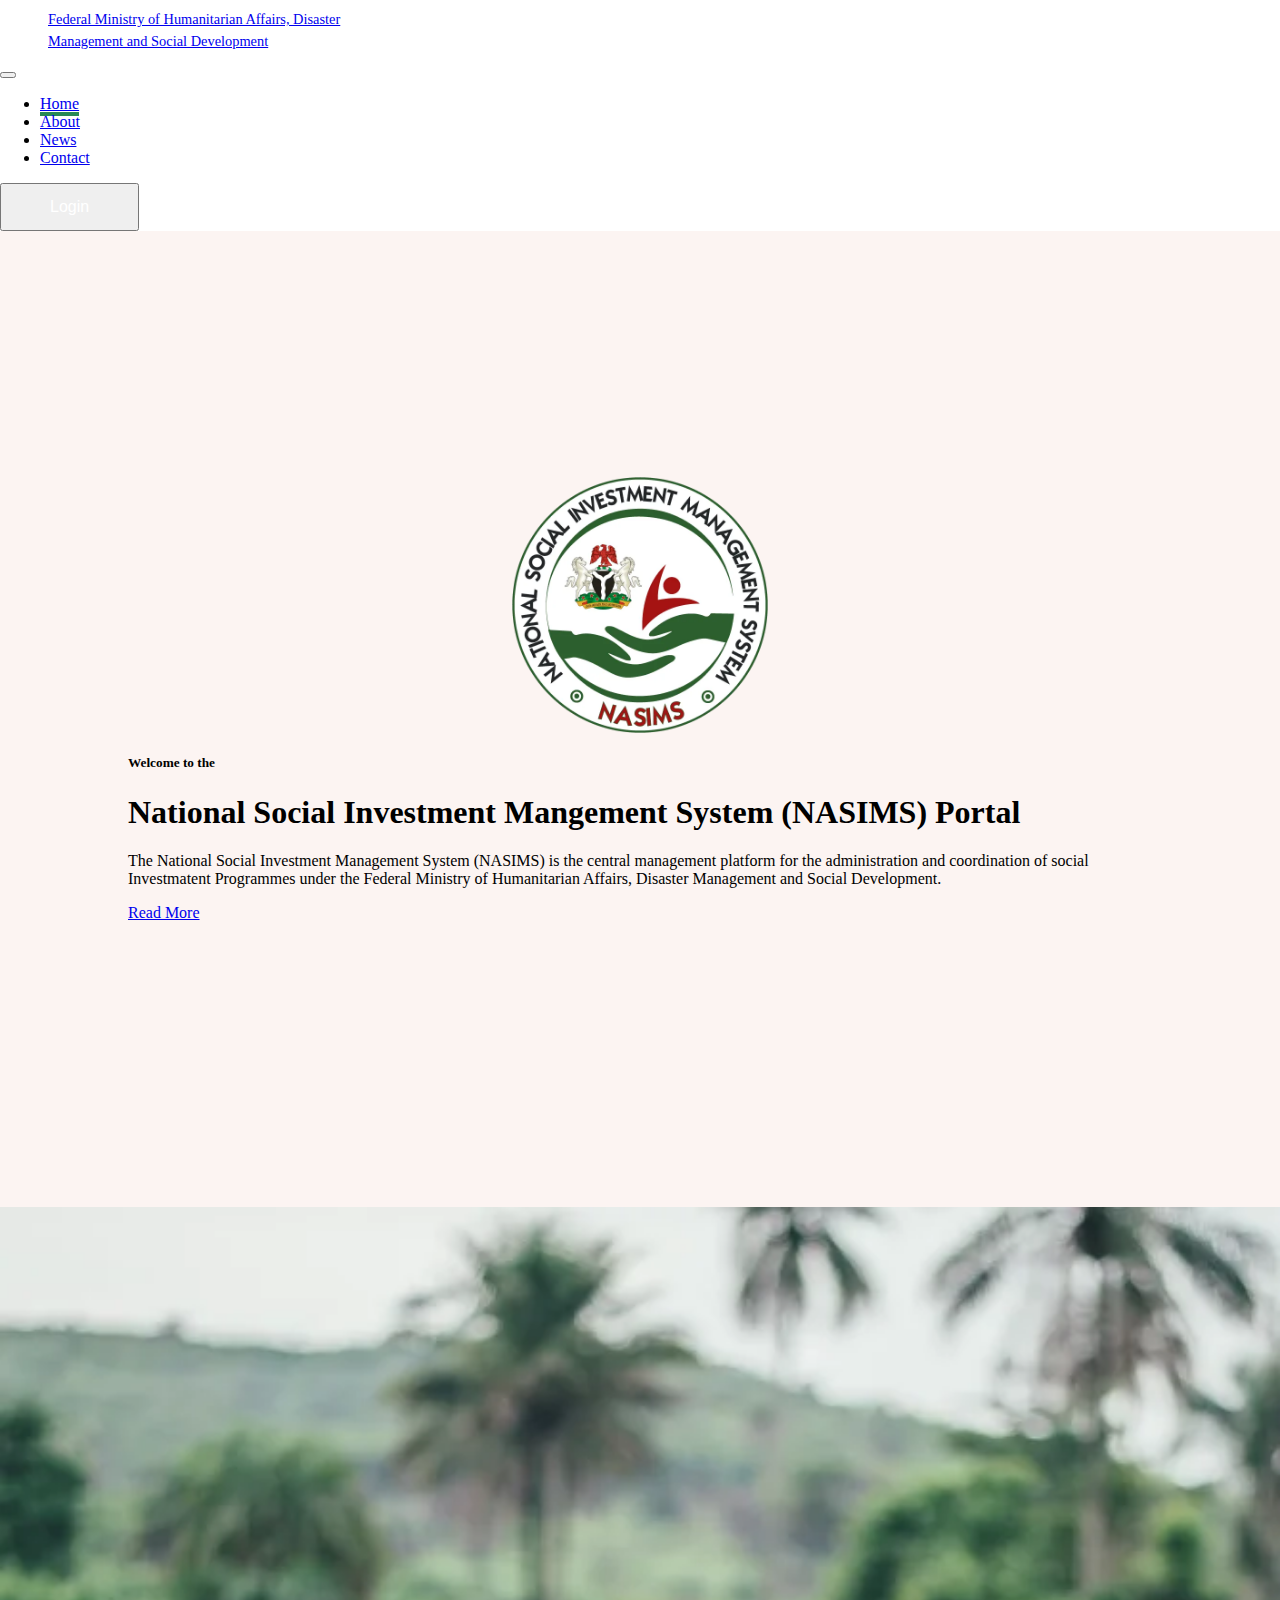
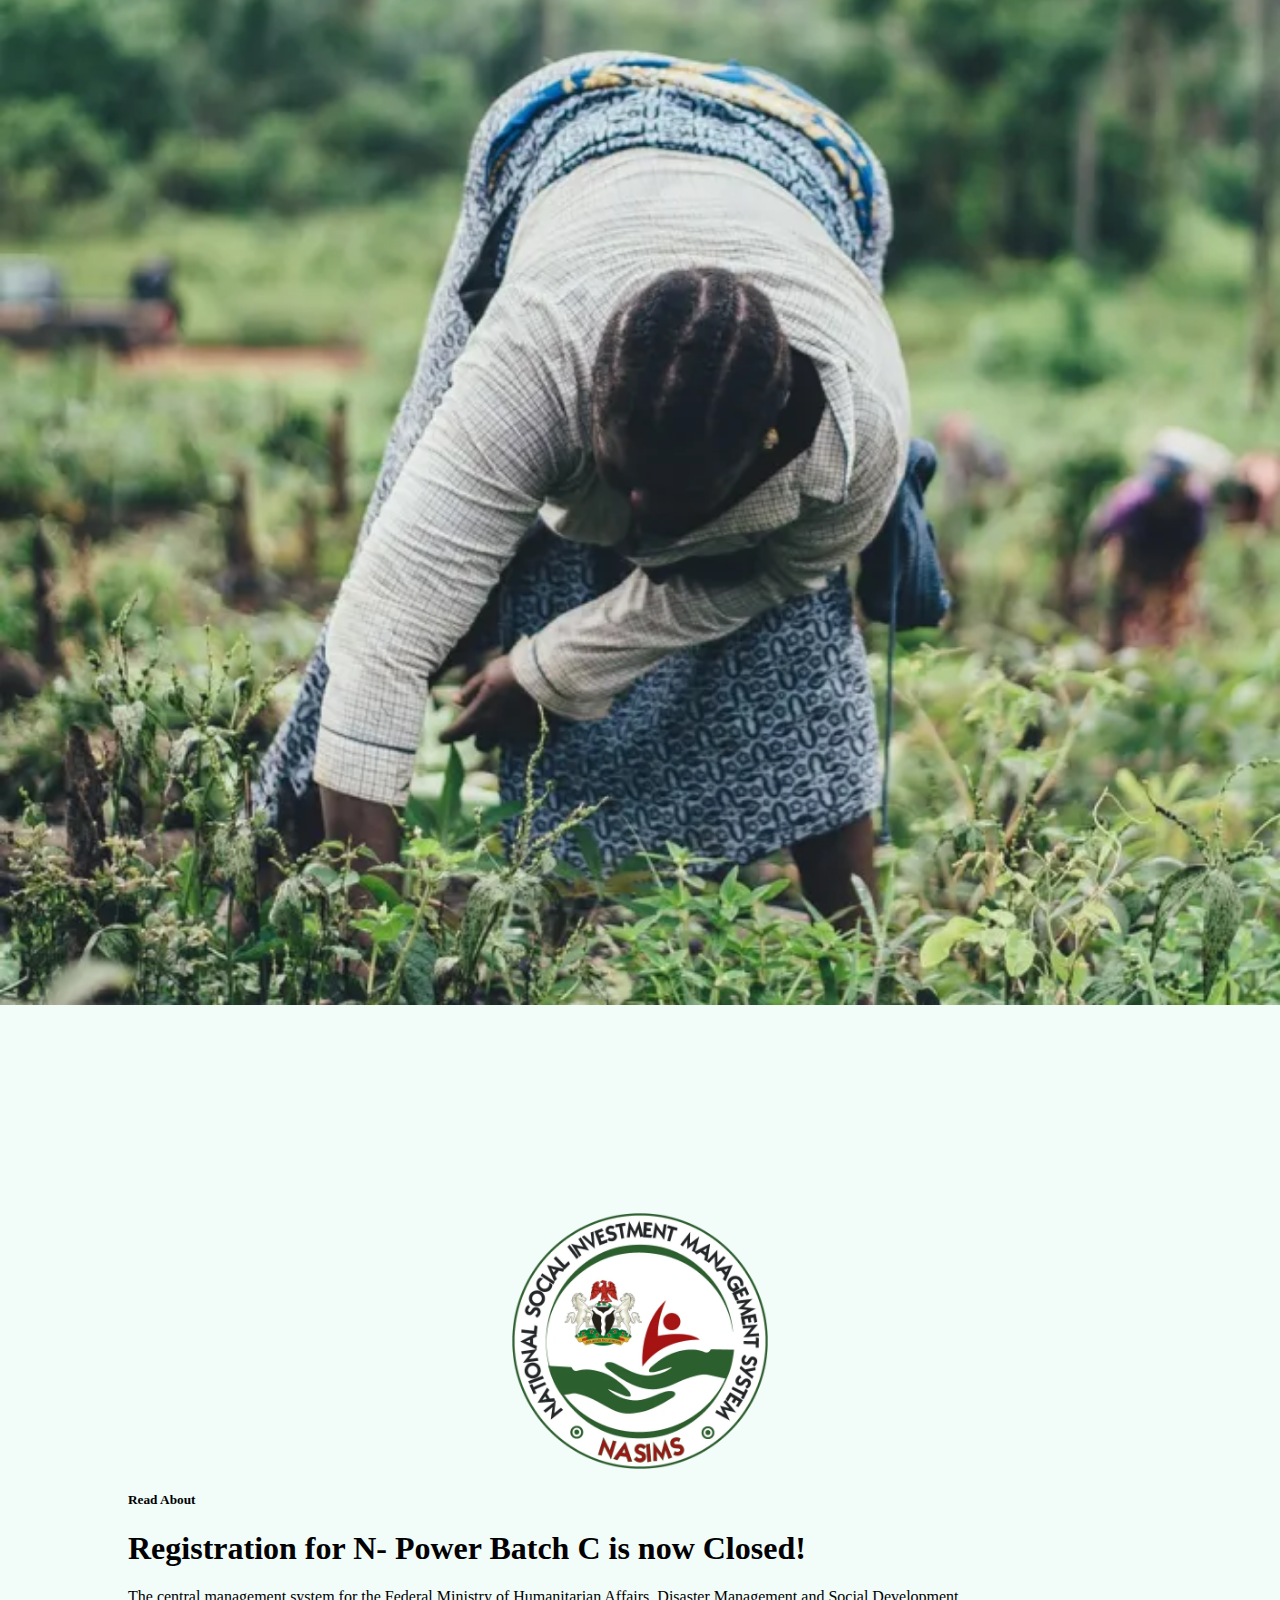
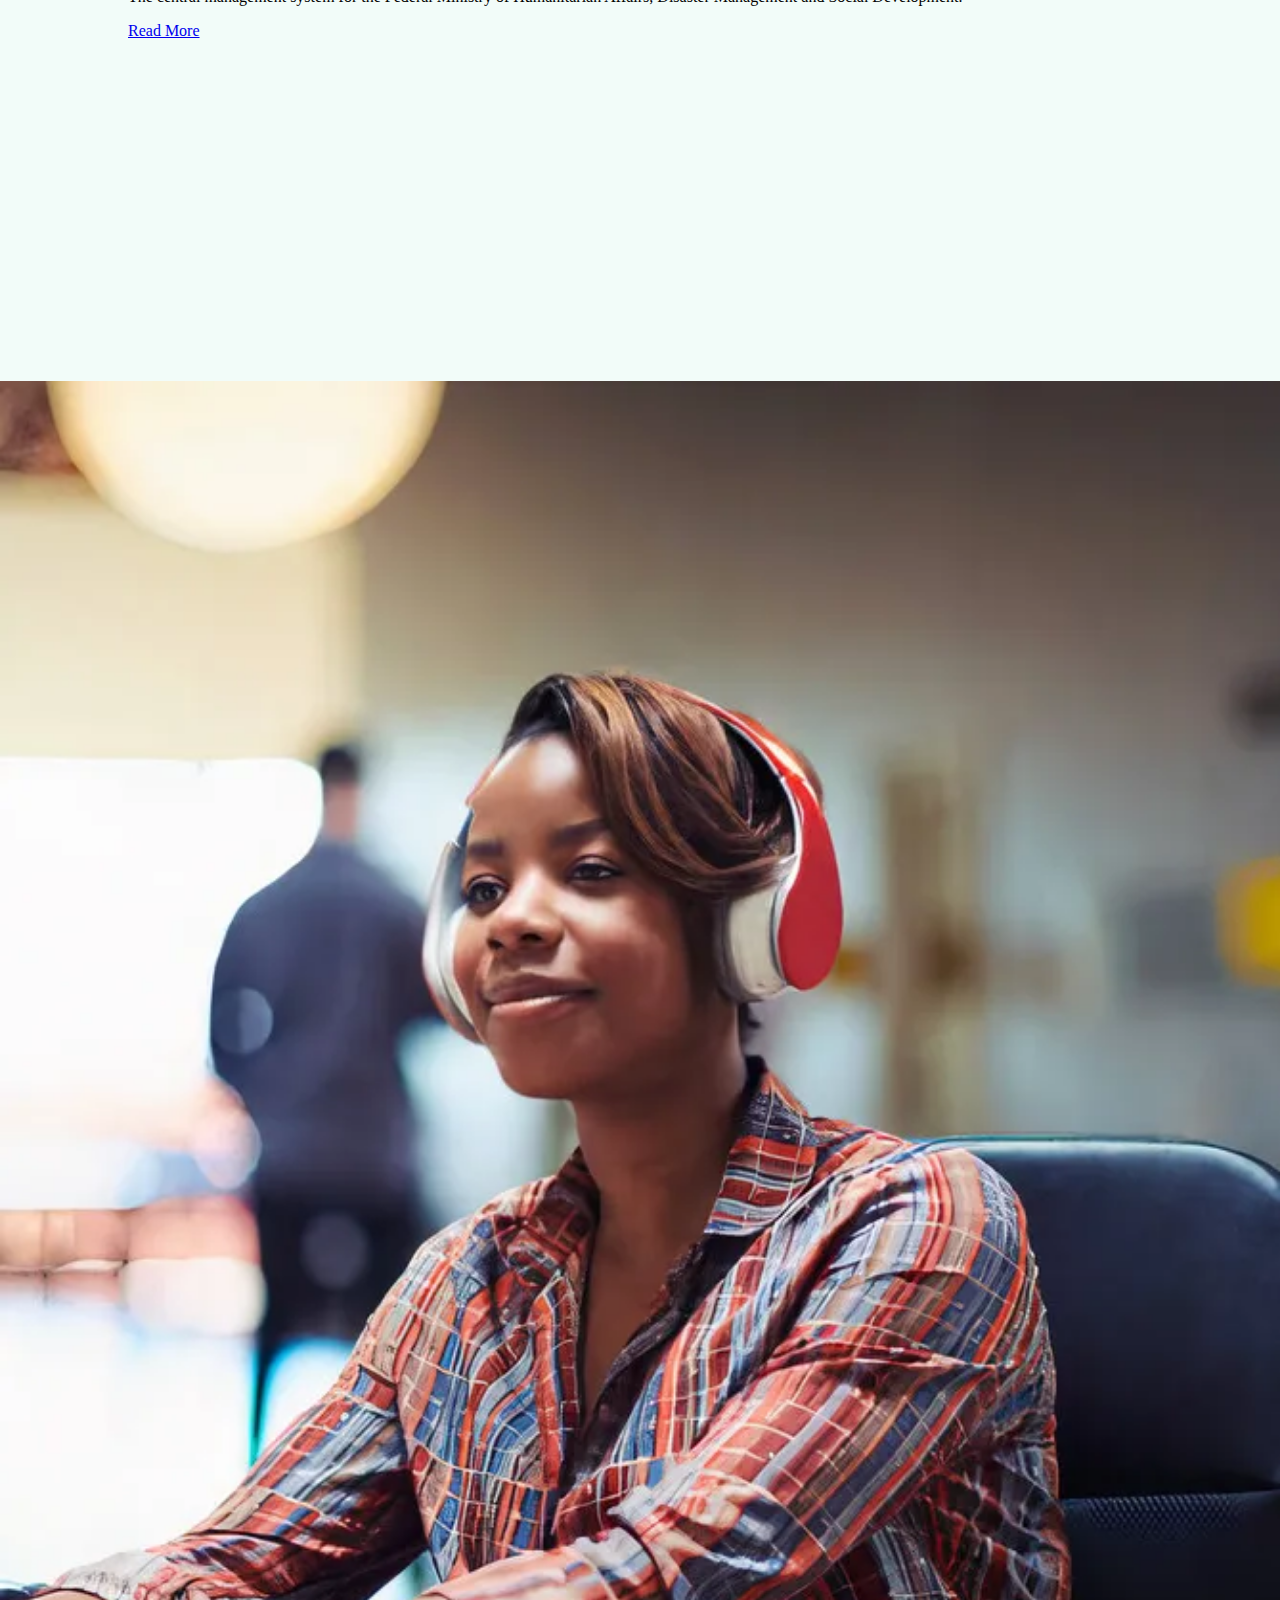
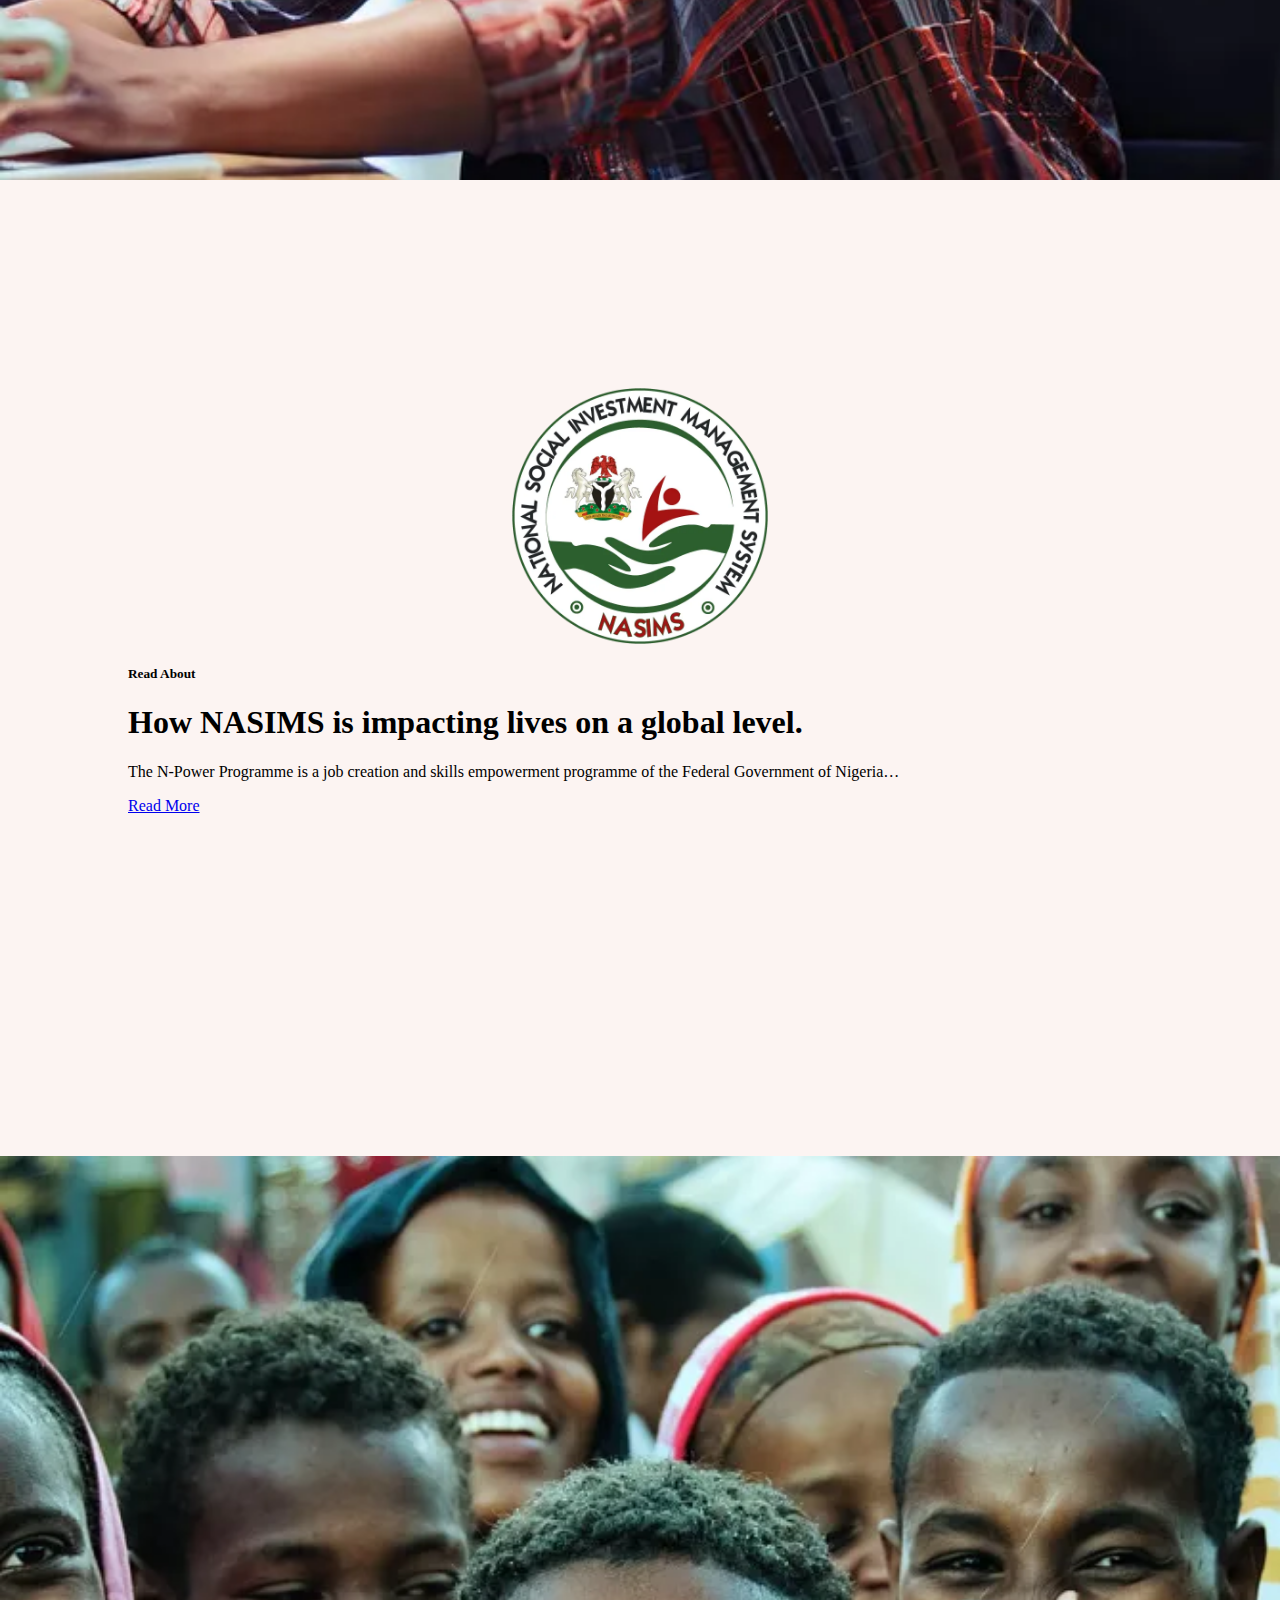
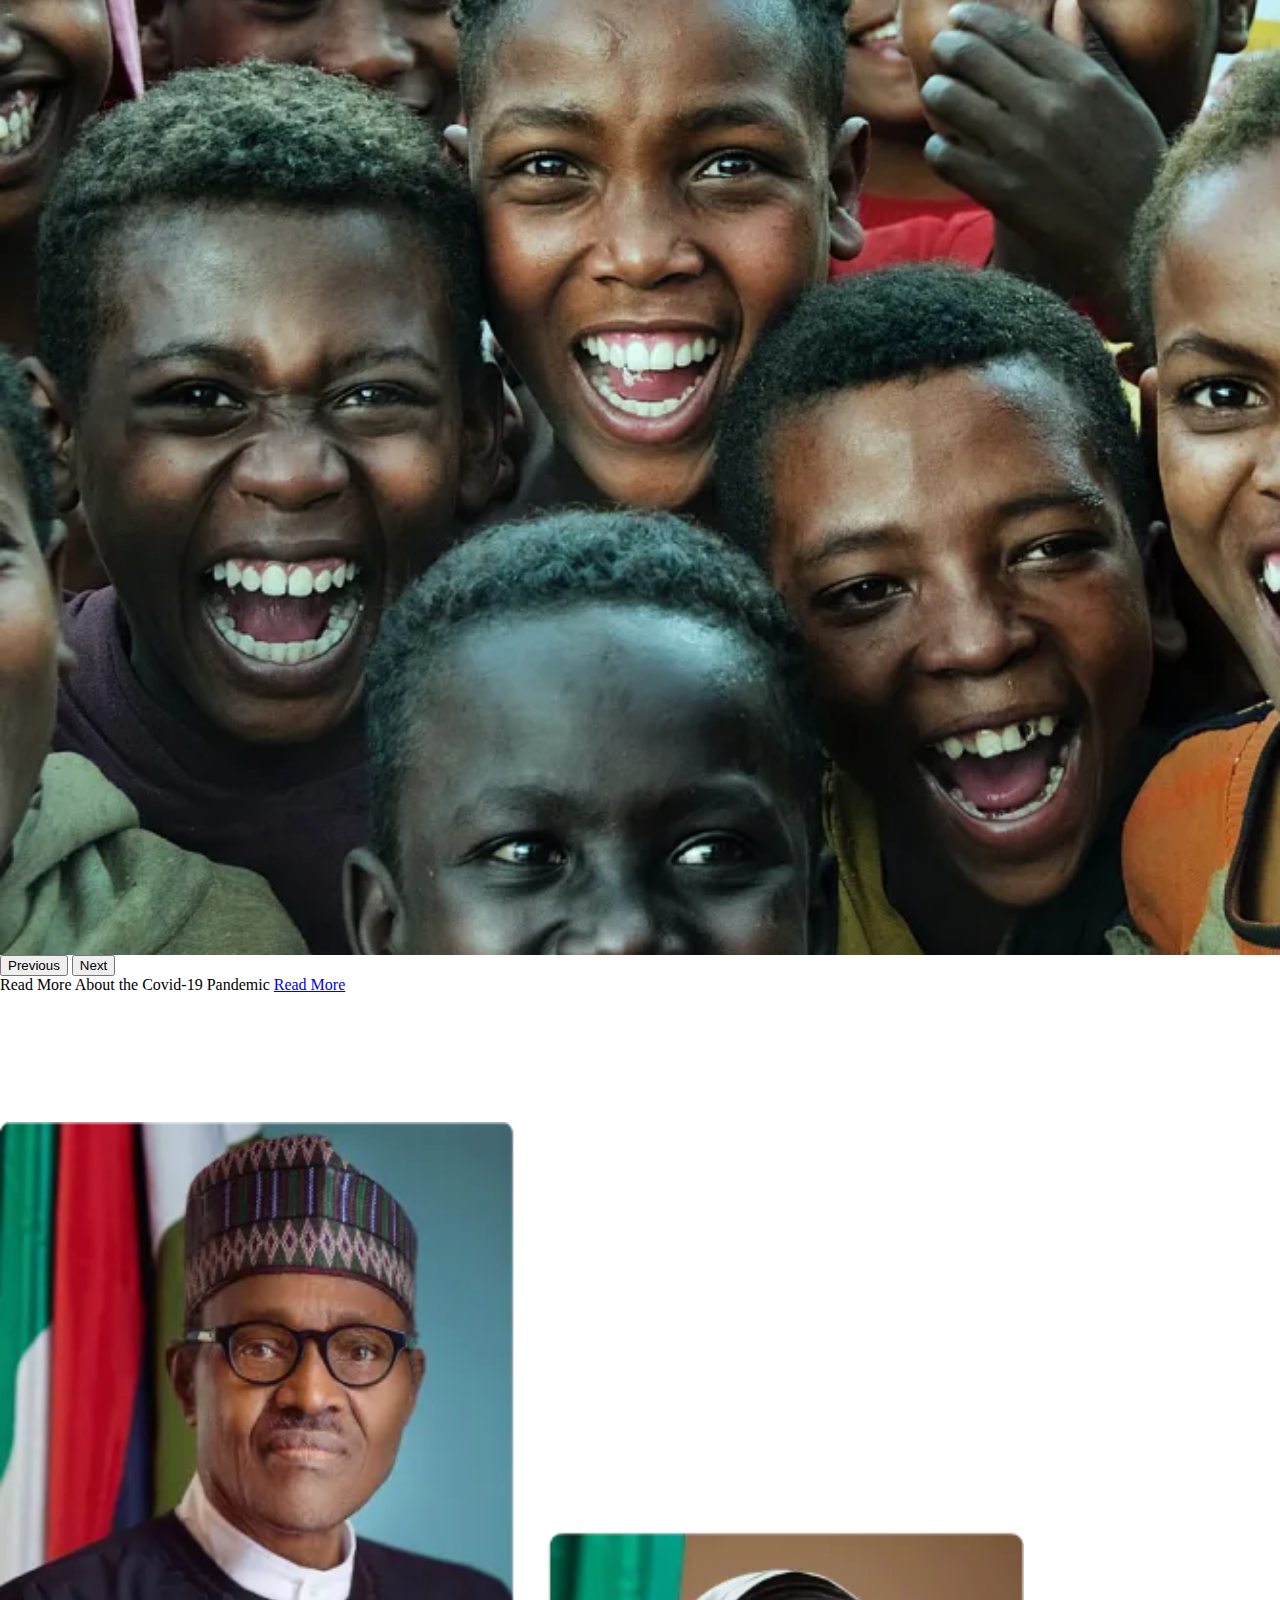
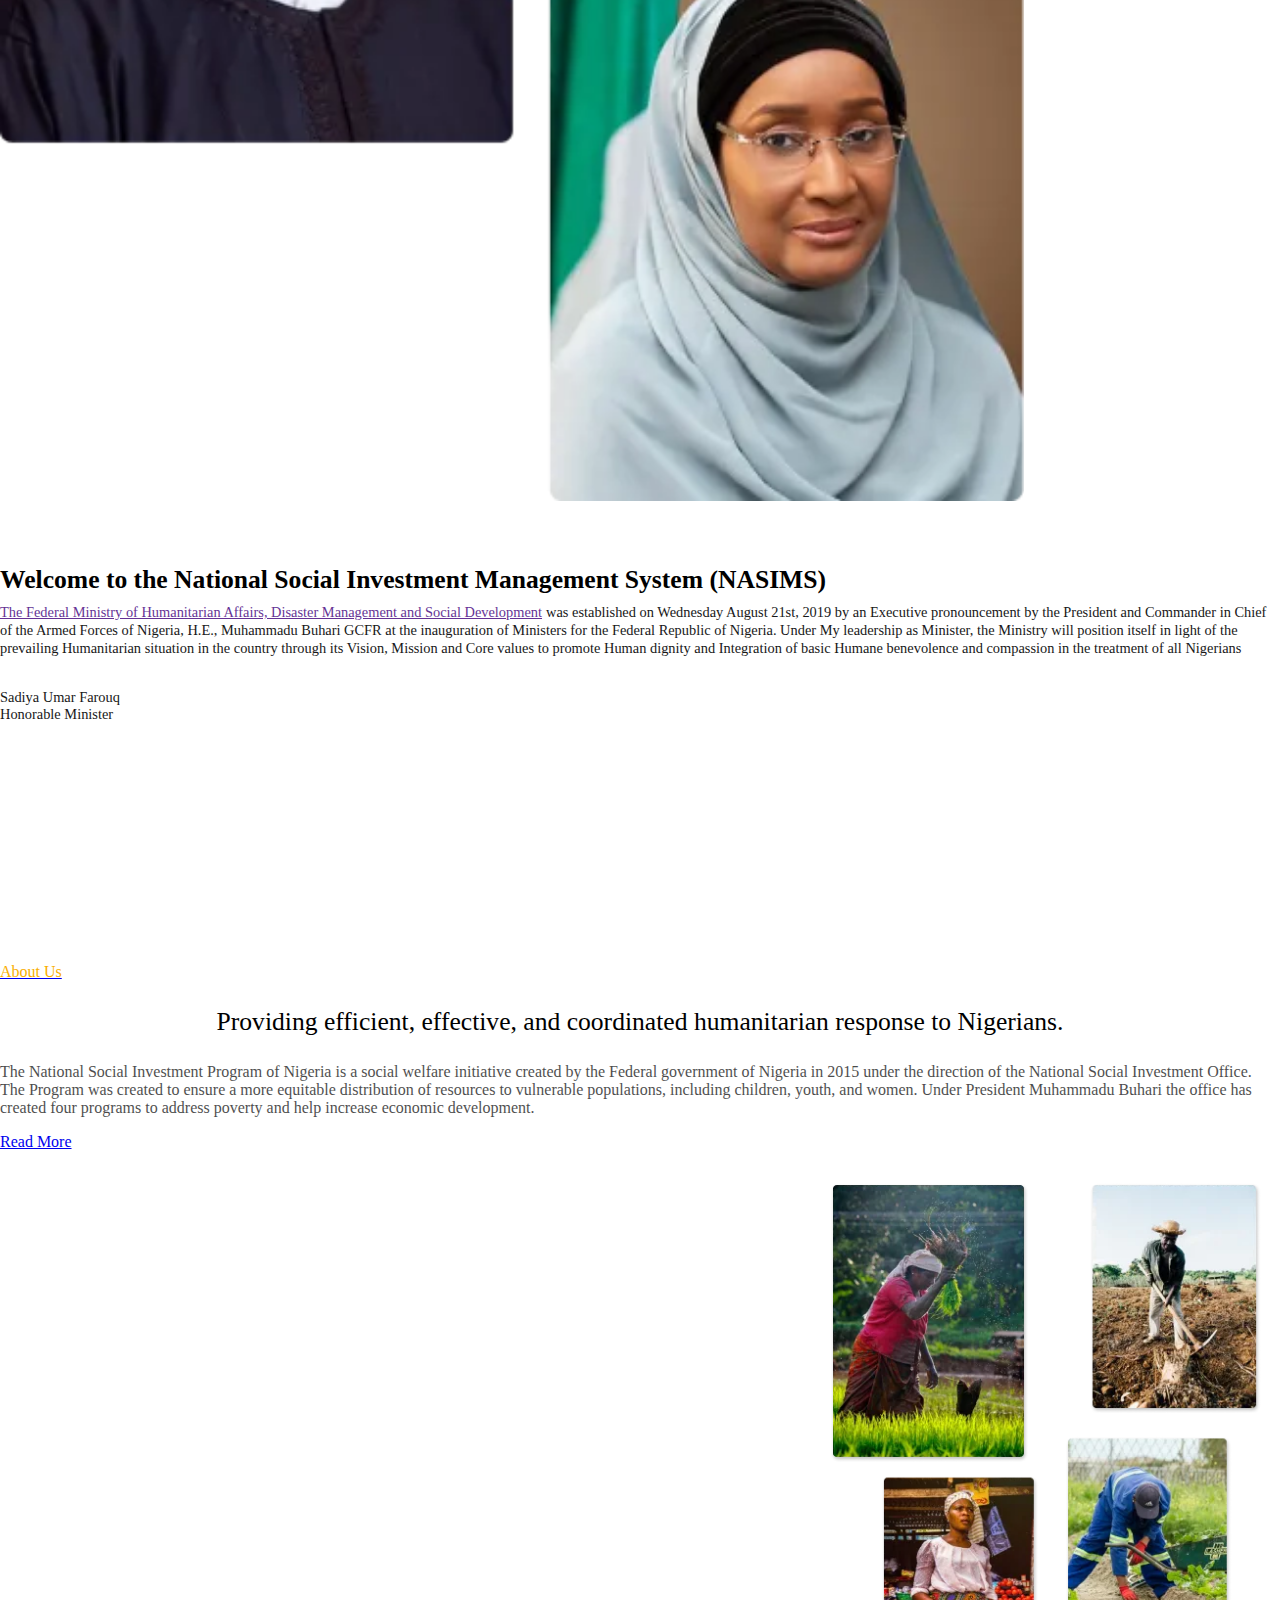
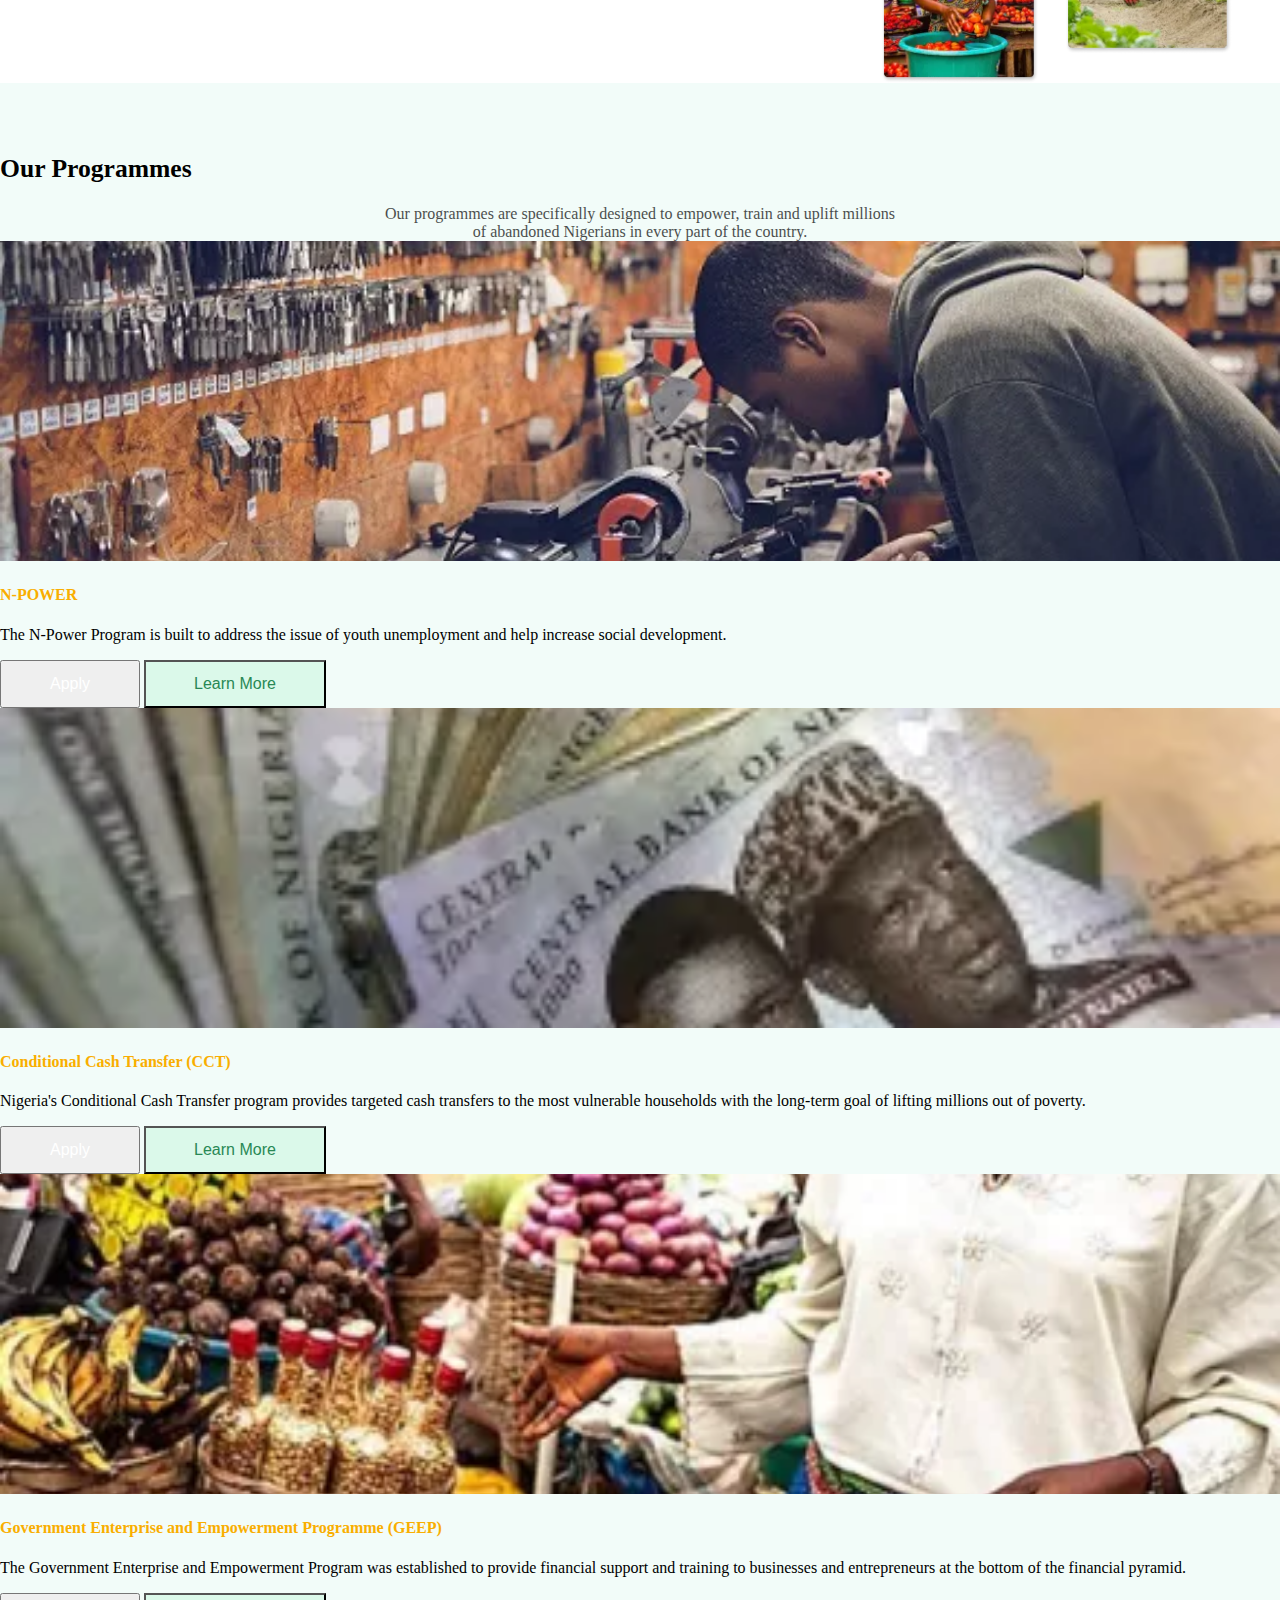
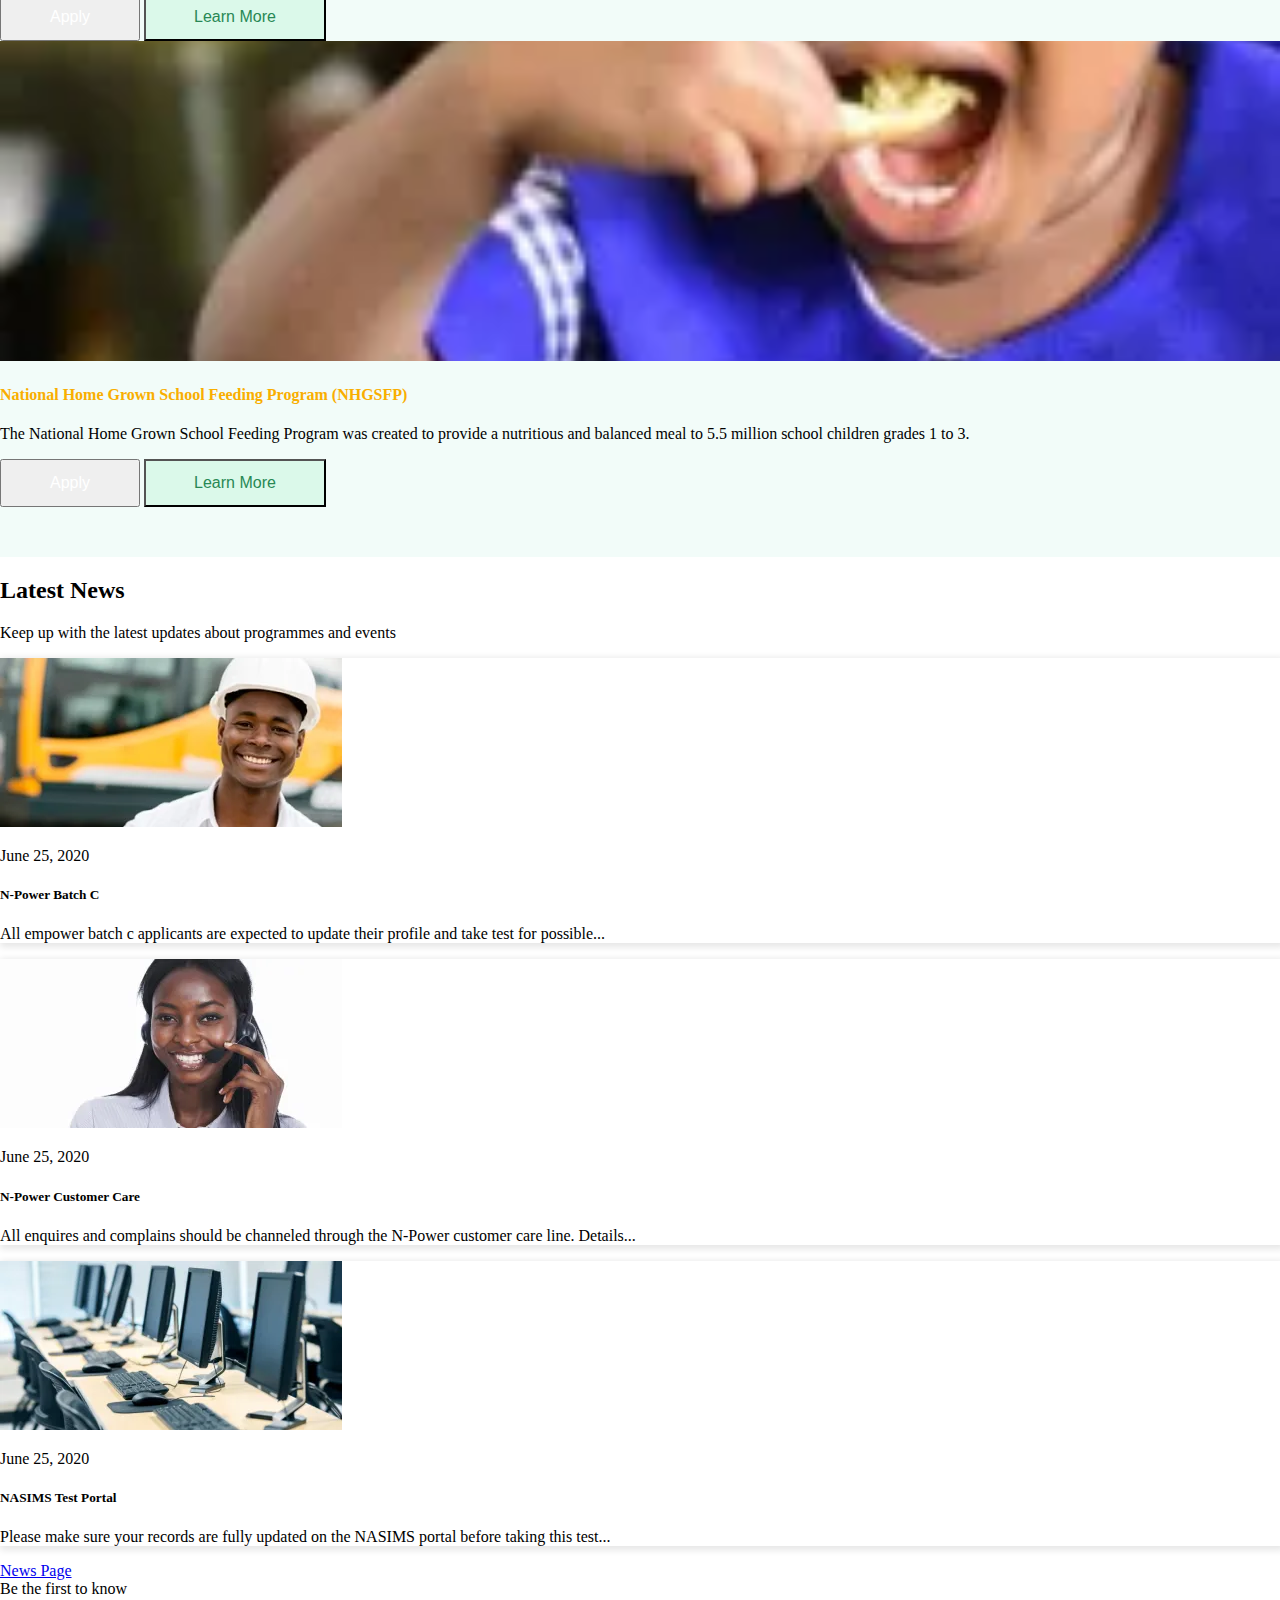
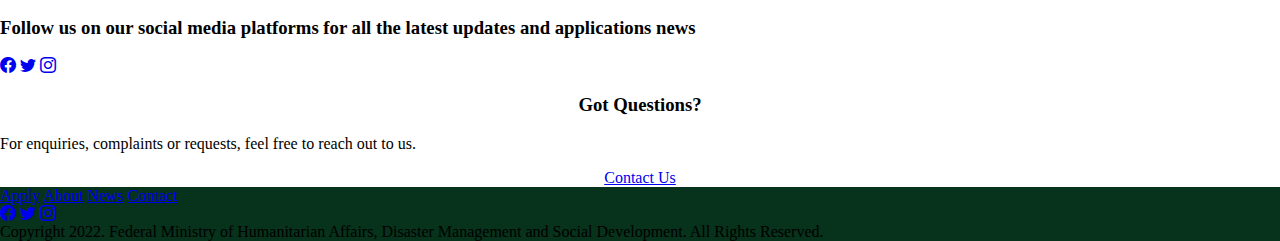
<file: index.html>
<!DOCTYPE html>
<html lang="en">
  <head>
    <meta charset="UTF-8" />
    <meta http-equiv="X-UA-Compatible" content="IE=edge" />
    <meta name="viewport" content="width=device-width, initial-scale=1.0" />
    <title>Home - Nasims</title>
    <link
      href="https://cdn.jsdelivr.net/npm/bootstrap@5.0.2/dist/css/bootstrap.min.css"
      rel="stylesheet"
      integrity="sha384-EVSTQN3/azprG1Anm3QDgpJLIm9Nao0Yz1ztcQTwFspd3yD65VohhpuuCOmLASjC"
      crossorigin="anonymous"
    />
    <link rel="stylesheet" href="https://cdn.jsdelivr.net/npm/bootstrap-icons@1.8.1/font/bootstrap-icons.css">
    <link rel="stylesheet" href="index.css" />
  </head>
    <nav class="navbar navbar-expand-lg navbar-light bg-white fixed-top">
      <div class="container-fluid">
        <a class="navbar-brand px-4" href="#">
          <span class="logo-text"
            >Federal Ministry of Humanitarian Affairs, Disaster <br />
            Management and Social Development</span
          >
        </a>
        <button
          class="navbar-toggler"
          type="button"
          data-bs-toggle="collapse"
          data-bs-target="#navbarSupportedContent"
          aria-controls="navbarSupportedContent"
          aria-expanded="false"
          aria-label="Toggle navigation"
        >
          <span class="navbar-toggler-icon"></span>
        </button>
        <div
          class="collapse me-0 navbar-collapse links justify-content-end"
          id="navbarSupportedContent"
        >
          <ul class="navbar-nav me-0 mb-2 mb-lg-0">
            <li class="nav-item">
              <a
                class="nav-link active-link"
                aria-current="page"
                href="index.html"
                >Home</a
              >
            </li>
            <li class="nav-item">
              <a class="nav-link" href="about.html">About</a>
            </li>
            <li class="nav-item">
              <a class="nav-link" href="news.html">News</a>
            </li>
            <li class="nav-item">
              <a class="nav-link" href="contact.html">Contact</a>
            </li>
          </ul>
          <form class="d-flex login">
            <button class="btn btn-lg bg-success" type="submit">Login</button>
          </form>
        </div>
      </div>
    </nav>

    <div
      id="carouselExampleControls"
      class="carousel slide"
      data-bs-ride="carousel"
    >
      <div class="carousel-inner">
        <div class="carousel-item active">
          <div class="row carousel-text-row">
            <div class="col-md-6 col-12 carousel-text carousel-text1">
              <div class="carol-image">
              <img src="/Photos/logo.png" width="25%" alt="" />
              </div>
              <h5 class="mt-lg-2 text-decoration-underline">Welcome to the</h5>
              <h1 class="lh-md mb-0">
                National Social 
                Investment Mangement 
                System (NASIMS) Portal
              </h1>
              <p class="lh-md">
                The National Social Investment Management System (NASIMS) 
                is the central management platform for the administration 
                and coordination of social Investmatent Programmes 
                under the Federal Ministry of Humanitarian Affairs, 
                Disaster Management and Social Development.
              </p>
              <div class="about-link"><a class="text-success readmore text-decoration-none" href="#"
                >Read More</a
              ></div>
            </div>
            <div class="col-lg-6 carousel-image carousel-image3">
              <img src="/Photos/image3.jpg" width="100%" alt="..." />
            </div>
          </div>
        </div>
        <div class="carousel-item">
          <div class="row carousel-text-row2">
            <div class="col-md-6 col-12 carousel-text carousel-text2">
              <div class="carol-image">
              <img src="/Photos/logo.png" width="25%" alt="" />
              </div>
              <h5 class="mt-lg-4 text-decoration-underline">Read About</h5>
              <h1 class="lh-base">
                Registration for N- 
                Power Batch C is now
                Closed!
              </h1>
              <p class="lh-lg">
                The central management system for the Federal Ministry of 
                Humanitarian Affairs, Disaster Management and Social 
                Development.
              </p>
              <div class="about-link"><a class="text-success readmore text-decoration-none" href="#"
                >Read More</a
              ></div>
            </div>
            <div class="col-lg-6 carousel-image carousel-image3">
              <img src="/Photos/image2.jpg" width="100%" alt="..." />
            </div>
          </div>
        </div>
        <div class="carousel-item">
          <div class="row carousel-text-row">
            <div class="col-md-6 col-12 carousel-text carousel-text3">
              <div class="carol-image">
              <img src="/Photos/logo.png" width="25%" alt="" />
              </div>
              <h5 class="mt-4 text-decoration-underline">Read About</h5>
              <h1 class="lh-base">
                How NASIMS is 
                impacting lives on a 
                global level.
              </h1>
              <p class="lh-lg">
                The N-Power Programme is a job creation and skills 
                empowerment programme of the Federal Government of 
                Nigeria…
              </p>
              <div class="about-link"><a class="text-success text-decoration-none" href="#"
                >Read More</a
              ></div>
            </div>
            <div class="col-md-6 carousel-image carousel-image3">
              <img src="/Photos/hero3.jpg" width="100%" alt="..." />
            </div>
          </div>
        </div>
      </div>
      <button
        class="carousel-control-prev"
        type="button"
        data-bs-target="#carouselExampleControls"
        data-bs-slide="prev"
      >
        <span class="carousel-control-prev-icon carousel-control-icon" aria-hidden="true"></span>
        <span class="visually-hidden">Previous</span>
      </button>
      <button
        class="carousel-control-next"
        type="button"
        data-bs-target="#carouselExampleControls"
        data-bs-slide="next"
      >
        <span class="carousel-control-next-icon carousel-control-icon" aria-hidden="true"></span>
        <span class="visually-hidden">Next</span>
      </button>
    </div>
    <div class="banner py-4 bg-dark text-white text-center">
      <span
        >Read More About the Covid-19 Pandemic
        <a class="mx-2 text-decoration-none text-success" href="#">Read More</a>
      </span>
    </div>
    <section class="president-page">
      <div class="container pres-section">
        <div class="row align-items-center justify-content-between">
          <div class="col-md-6 col-12">
            <img class="ms-5  pres-image" src="/Photos/pres.jpg" width="75%" alt="" />
          </div>
          <div class="col-md-6 col-12">

            <h4 class="font-weight-bold ">
              Welcome to the National Social Investment Management System
              (NASIMS)
            </h4>
            <div class="my-5 pres-info">
              <a href="" class="text-success lighten text-decoration-none"
                >The Federal Ministry of Humanitarian Affairs, Disaster
                Management and Social Development</a
              >
              <span class="lighten"
                >was established on Wednesday August 21st, 2019 by an Executive
                pronouncement by the President and Commander in Chief of the
                Armed Forces of Nigeria, H.E., Muhammadu Buhari GCFR at the
                inauguration of Ministers for the Federal Republic of Nigeria.
                Under My leadership as Minister, the Ministry will position
                itself in light of the prevailing Humanitarian situation in the
                country through its Vision, Mission and Core values to promote
                Human dignity and Integration of basic Humane benevolence and
                compassion in the treatment of all Nigerians</span
              >
              <p class="lighten">
                Sadiya Umar Farouq <br />
                Honorable Minister
              </p>
            </div>
          </div>
        </div>
      </div>
    </section>

    <section class="about-page">
      <div class="container">
        <div class="row align-content-center justify-content-between">
          <div class="col-md-6 col-12">
            <a href="#" class="text-decoration-none">
              <p class="about-head">About Us</p>
            </a>
            <p class="about-title">
              Providing efficient, effective, and coordinated humanitarian
              response to Nigerians.
            </p>
            <p class="about-body my-5">
              The National Social Investment Program of Nigeria is a social
              welfare initiative created by the Federal government of Nigeria in
              2015 under the direction of the National Social Investment Office.
              The Program was created to ensure a more equitable distribution of
              resources to vulnerable populations, including children, youth,
              and women. Under President Muhammadu Buhari the office has created
              four programs to address poverty and help increase economic
              development.
            </p>
            <div class="about-link"><a href="#" class="btn btn-success py-3 px-5">Read More</a></div>
          </div>
          <div class="col-md-6 col-12">
            <div class="about-image"></div>
          </div>
        </div>
      </div>
    </section>

   
    <section class="programmes">
    <div class="container">
       <h2 class="text-center programmes-head">Our Programmes</h2>
        <p class="text-center programme-title mx-auto my-3">
          Our programmes are specifically designed to empower, train and uplift
          millions <br />
          of abandoned Nigerians in every part of the country.
        </p>
    <div
      id="carouselExampleControls"
      class="carousel slide"
      data-bs-ride="carousel"
    >
      <div class="carousel-inner">
        <div class="carousel-item active">
          <div class="row">
            <div class="col-md-6 col-12">
              <div class="card">
                <img src="/Photos/electri.jpg" class="card-img-top" alt="..." />
                <div class="card-body">
                  <h4 class="card-title text-yellow">N-POWER</h4>
                  <p class="card-text pb-4">
                    The N-Power Program is built to address the issue of youth unemployment and help increase social development.
                  </p>
                  <form class="d-flex login">
            <button class="btn btn-lg bg-success" type="submit">Apply</button>
            <button class="btn btn-lg  btn-green" type="submit">Learn More</button>
          </form>
          
                </div>
              </div>
            </div>
            <div class="col-md-6 col-12">
              <div class="card">
                <img src="/Photos/slider3.jpg" class="card-img-top" alt="..." />
                <div class="card-body">
                  <h4 class="card-title text-yellow">Conditional Cash Transfer (CCT)</h4>
                  <p class="card-text pb-4">
                    Nigeria's Conditional Cash Transfer program provides targeted cash transfers to the most vulnerable households with the long-term goal of lifting millions out of poverty.
                  </p>
                  <form class="d-flex login">
                    <button class="btn btn-lg bg-success" type="submit">Apply</button>
                    <button class="btn btn-lg  btn-green" type="submit">Learn More</button>
                  </form>
                  
                </div>
              </div>
            </div>
          </div>
        </div>
        <div class="carousel-item">
          <div class="row">
            <div class="col-md-6 col-12">
              <div class="card">
                <img src="/Photos/slider2.jpg" class="card-img-top" alt="..." />
                <div class="card-body">
                  <h4 class="card-title text-yellow">Government Enterprise and Empowerment Programme (GEEP)</h4>
                  <p class="card-text pb-1"> 
                    The Government Enterprise and Empowerment Program was established to provide
                    financial support and training to businesses and entrepreneurs at the bottom of the financial pyramid.
                  </p>
                  <form class="d-flex login">
            <button class="btn btn-lg bg-success" type="submit">Apply</button>
            <button class="btn btn-lg  btn-green" type="submit">Learn More</button>
          </form> 
         
                </div>
              </div>
            </div>
            <div class="col-md-6 col-12">
              <div class="card" style="width: 100%">
                <img src="/Photos/slider1.jpg" class="card-img-top" alt="..." />
                <div class="card-body">
                  <h4 class="card-title text-yellow">National Home Grown School Feeding Program (NHGSFP)</h4>
                  <p class="card-text pb-4">
                    The National Home Grown School Feeding Program was created to provide a nutritious and balanced meal to 5.5 million school children grades 1 to 3.
                  </p>
                 <form class="d-flex login">
            <button class="btn btn-lg bg-success" type="submit">Apply</button>
            <button class="btn btn-lg  btn-green" type="submit">Learn More</button>
          </form>
          
                </div>
              </div>
            </div>
          </div>
        </div>
      </div>
      
    </div>
    </div>
    </section>

    <section class="news-section">
      <div class="container">
        <h2 class="text-center news-head mt-5">Latest News</h2>
        <p class="text-center mx-auto my-3 news-desc text-muted">
          Keep up with the latest updates about programmes and events 
        </p>
        <div class="row news-body justify-content-center justify-content-lg-between">
          <div class="col-12 col-sm-6 col-lg-4 my-3 col">
            <div class="card" >
              <img src="/Photos/engineer.jpg"  alt="...">
              <div class="card-body">
                <p class="text-muted news-date">June 25, 2020</p>
                <h5 class="card-title">N-Power Batch C</h5>
                <p class="card-text">All empower batch c applicants are expected to update their profile and take test for possible...</p>
                
              </div>
            </div>
          </div>
          <div class="col-12 col-sm-6 col-lg-4 my-3 col">
            <div class="card" >
              <img src="/Photos/call.jpg"  alt="...">
              <div class="card-body">
                <p class="text-muted news-date">June 25, 2020</p>
                <h5 class="card-title">N-Power Customer Care</h5>
                <p class="card-text">All enquires and complains should be channeled through the N-Power customer care line. Details...</p>
                
              </div>
            </div>
          </div>
          <div class="col-12 col-sm-6 col-lg-4 my-3 col">
            <div class="card" >
              <img src="/Photos/ict.jpg"  alt="...">
              <div class="card-body">
                <p class="text-muted news-date">June 25, 2020</p>
                <h5 class="card-title">NASIMS Test Portal</h5>
                <p class="card-text">Please make sure your records are fully updated on the NASIMS portal before taking this test...</p>
                
              </div>
            </div>
          </div>
          <div class="text-center py-5">
            <a href="#" class="btn btn-success px-5 py-3">News Page</a>
          </div>
        </div>
      </div>
    </section>


      <div class="my-5 bg-dark py-5 justify-content-center align-items-center text-center text-white">
        <div class="container ">
          <span class="">Be the first to know</span>
          <h3>Follow us on our social media platforms for all the latest updates and applications news </h3>
        </div>
        <div class=" justify-content-space-between mt-4">
        <a class="text-white me-3" href="#"><i class="bi bi-facebook "></i></a>
           <a class="text-white me-3" href="#"><i class="bi bi-twitter "></i></a>
          <a class="text-white me-3" href="#"><i class="bi bi-instagram "></i></a>
      </div>
      </div>
  

    <section class="questions">
      <div class="row justify-content-center align-items-center mx-0">
        <div class="container">
          <h3>Got Questions?</h3>
          <p class="text-center">For enquiries, complaints or requests, feel free to reach out to us. </p>
         <div class="questions-link"> <a href="#" class="btn btn-success  px-5 py-3">Contact Us</a></div>
        </div>
      </div>
    </section>

    <div class="container-fluid py-5 mt-5 footer text-center ">
      <div class="justify-content-space-between text-decoration-none">
        <a class="text-white text-decoration-none me-4" href="#">Apply</a>
        <a class="text-white text-decoration-none me-4" href="#">About</a>
        <a class="text-white text-decoration-none me-4" href="#">News</a>
        <a class="text-white text-decoration-none me-4" href="#">Contact</a>
      </div>
      <div class="my-4 justify-content-space-between">
        <a class="text-white me-3" href="#"><i class="bi bi-facebook "></i></a>
           <a class="text-white me-3" href="#"><i class="bi bi-twitter "></i></a>
          <a class="text-white me-3" href="#"><i class="bi bi-instagram "></i></a>
      </div>
      <span class="text-white">Copyright 2022. Federal Ministry of Humanitarian Affairs, Disaster Management and Social Development. All Rights Reserved. </span>
    </div>

    <script
      src="https://cdn.jsdelivr.net/npm/bootstrap@5.0.2/dist/js/bootstrap.bundle.min.js"
      integrity="sha384-MrcW6ZMFYlzcLA8Nl+NtUVF0sA7MsXsP1UyJoMp4YLEuNSfAP+JcXn/tWtIaxVXM"
      crossorigin="anonymous"
    ></script>
  </body>
</html>
</file>
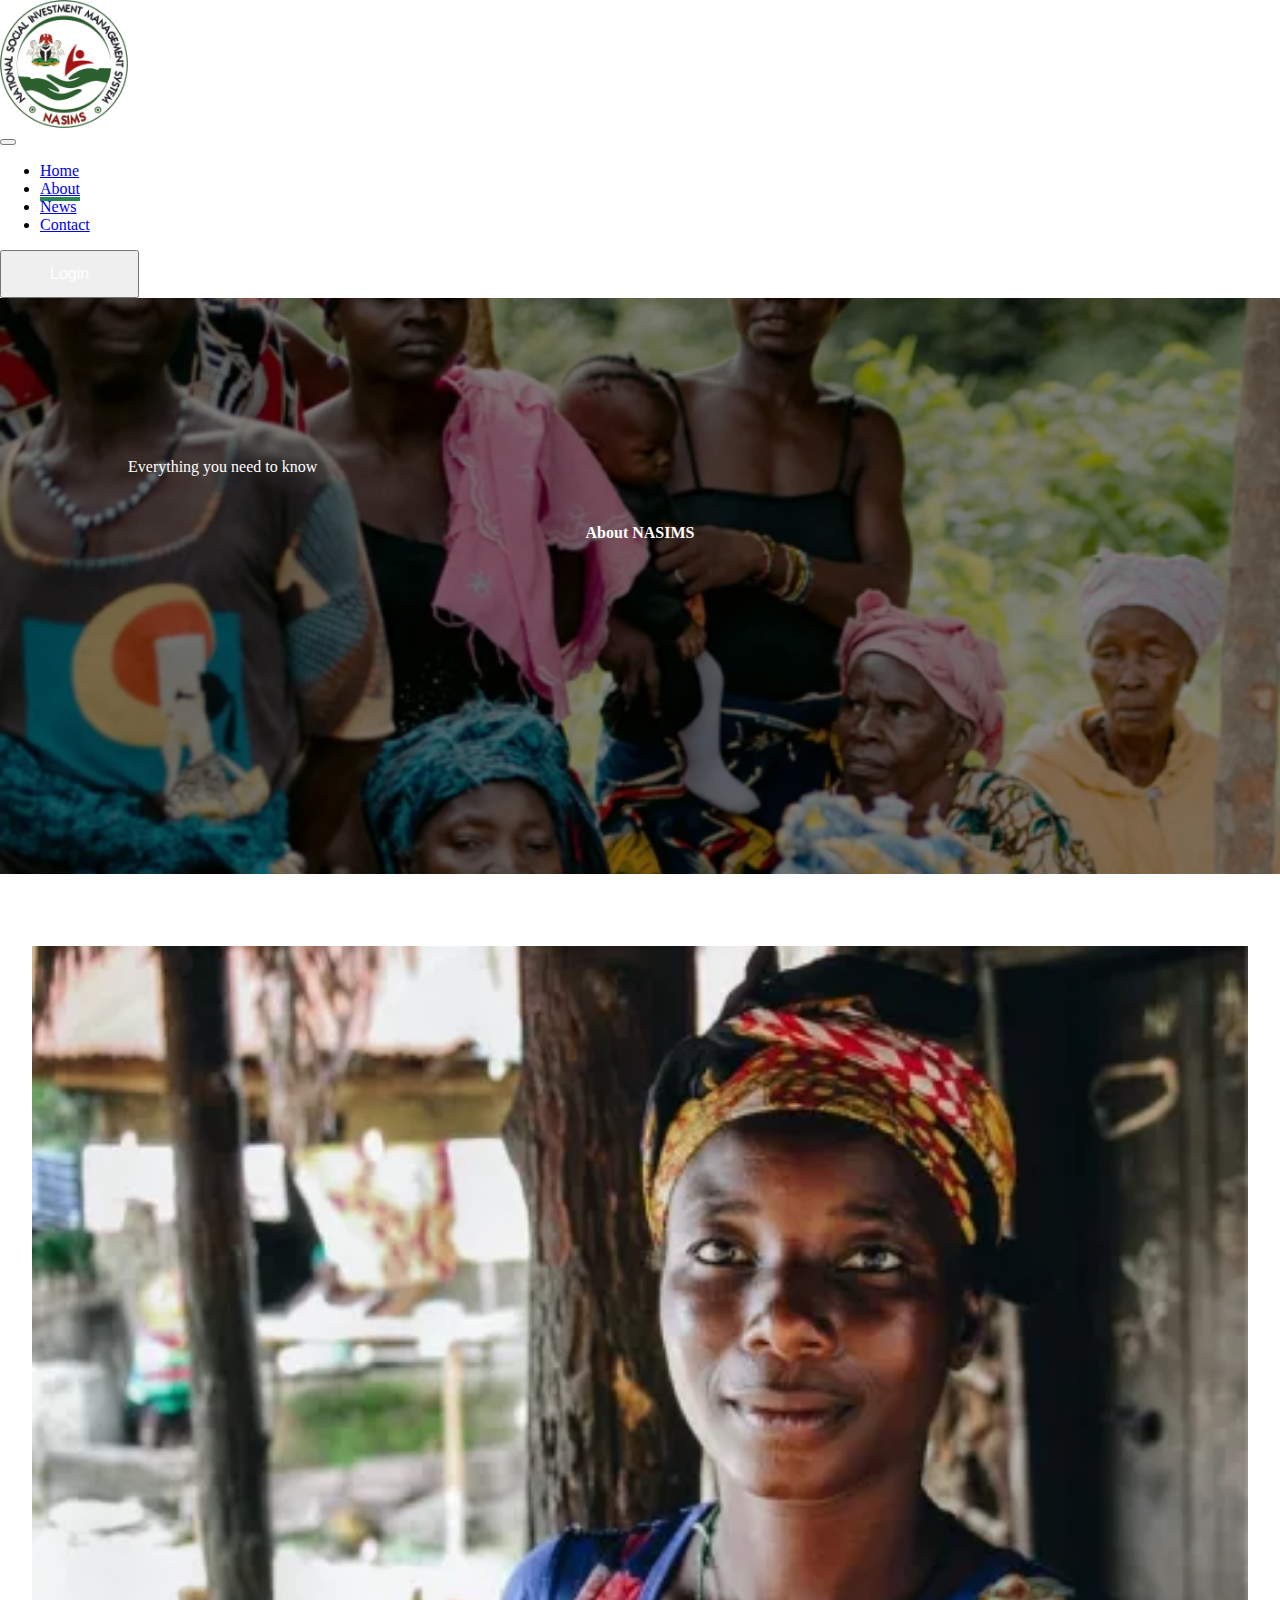
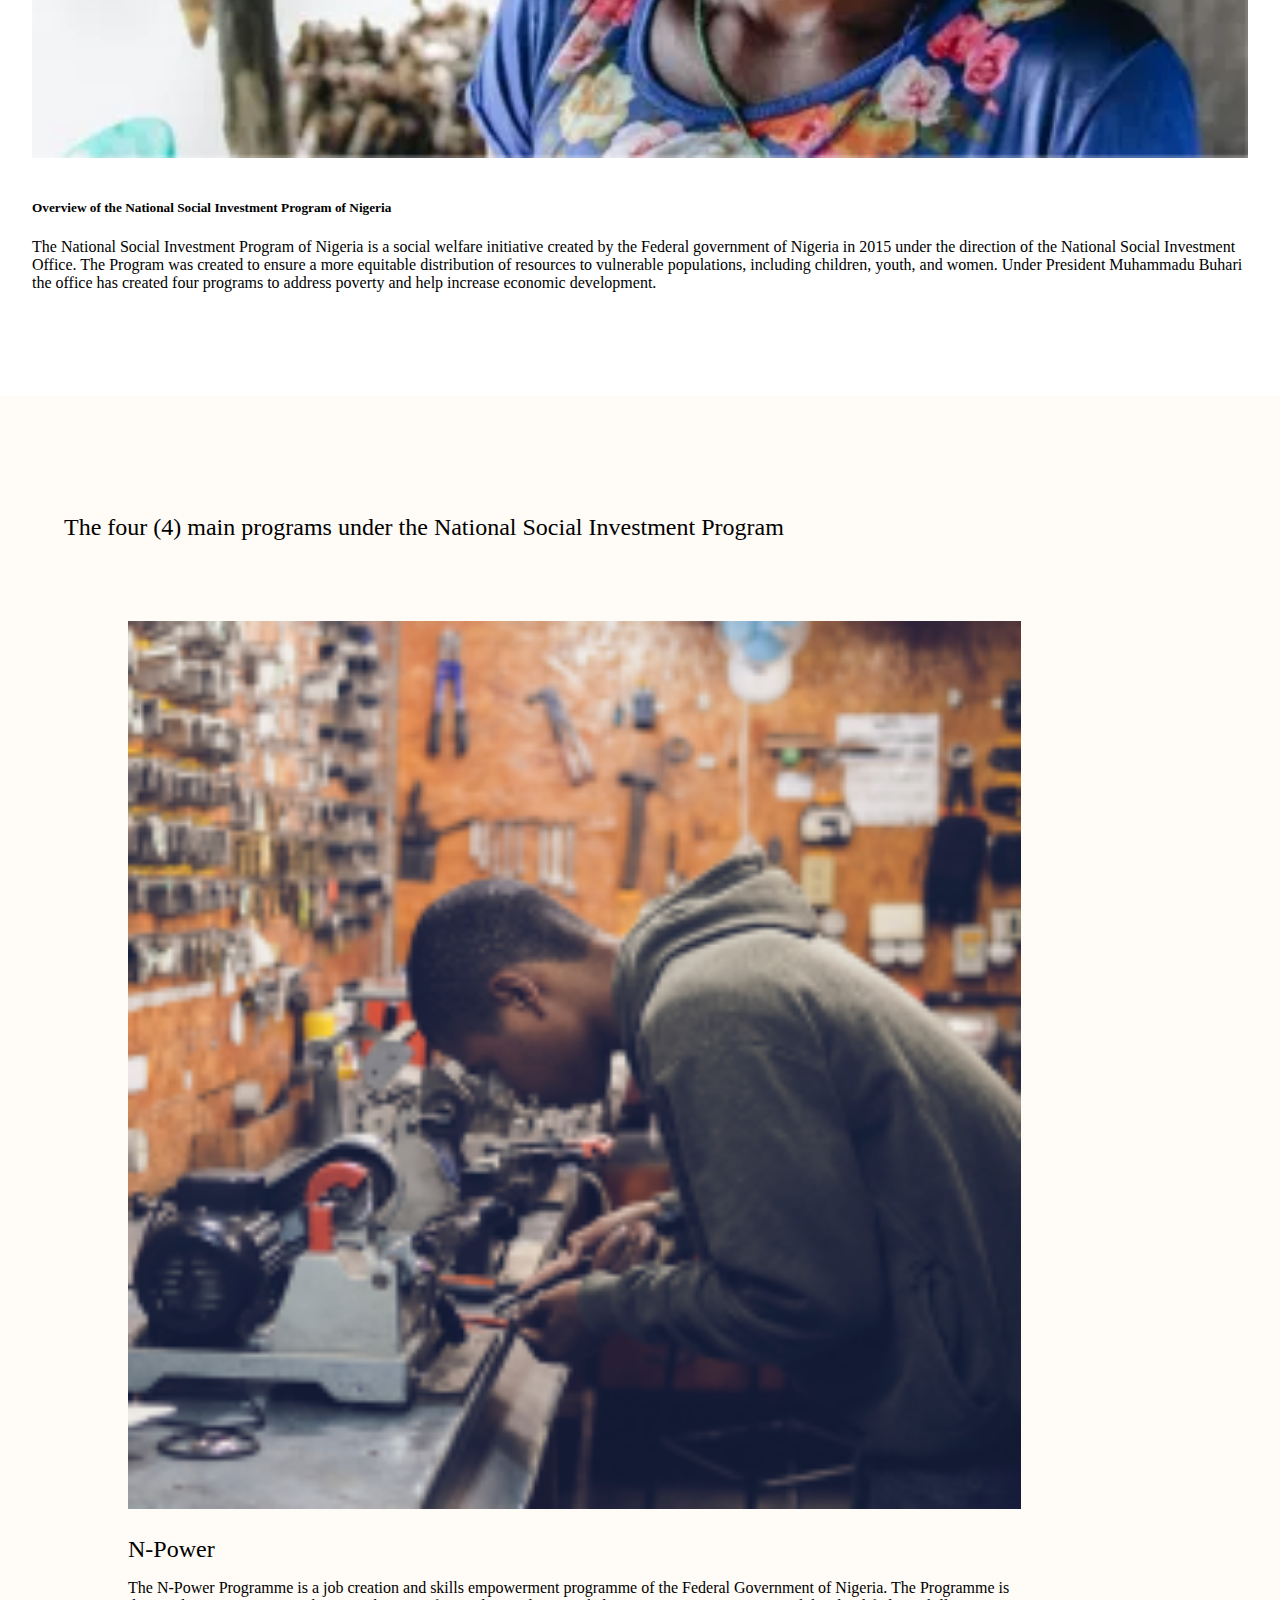
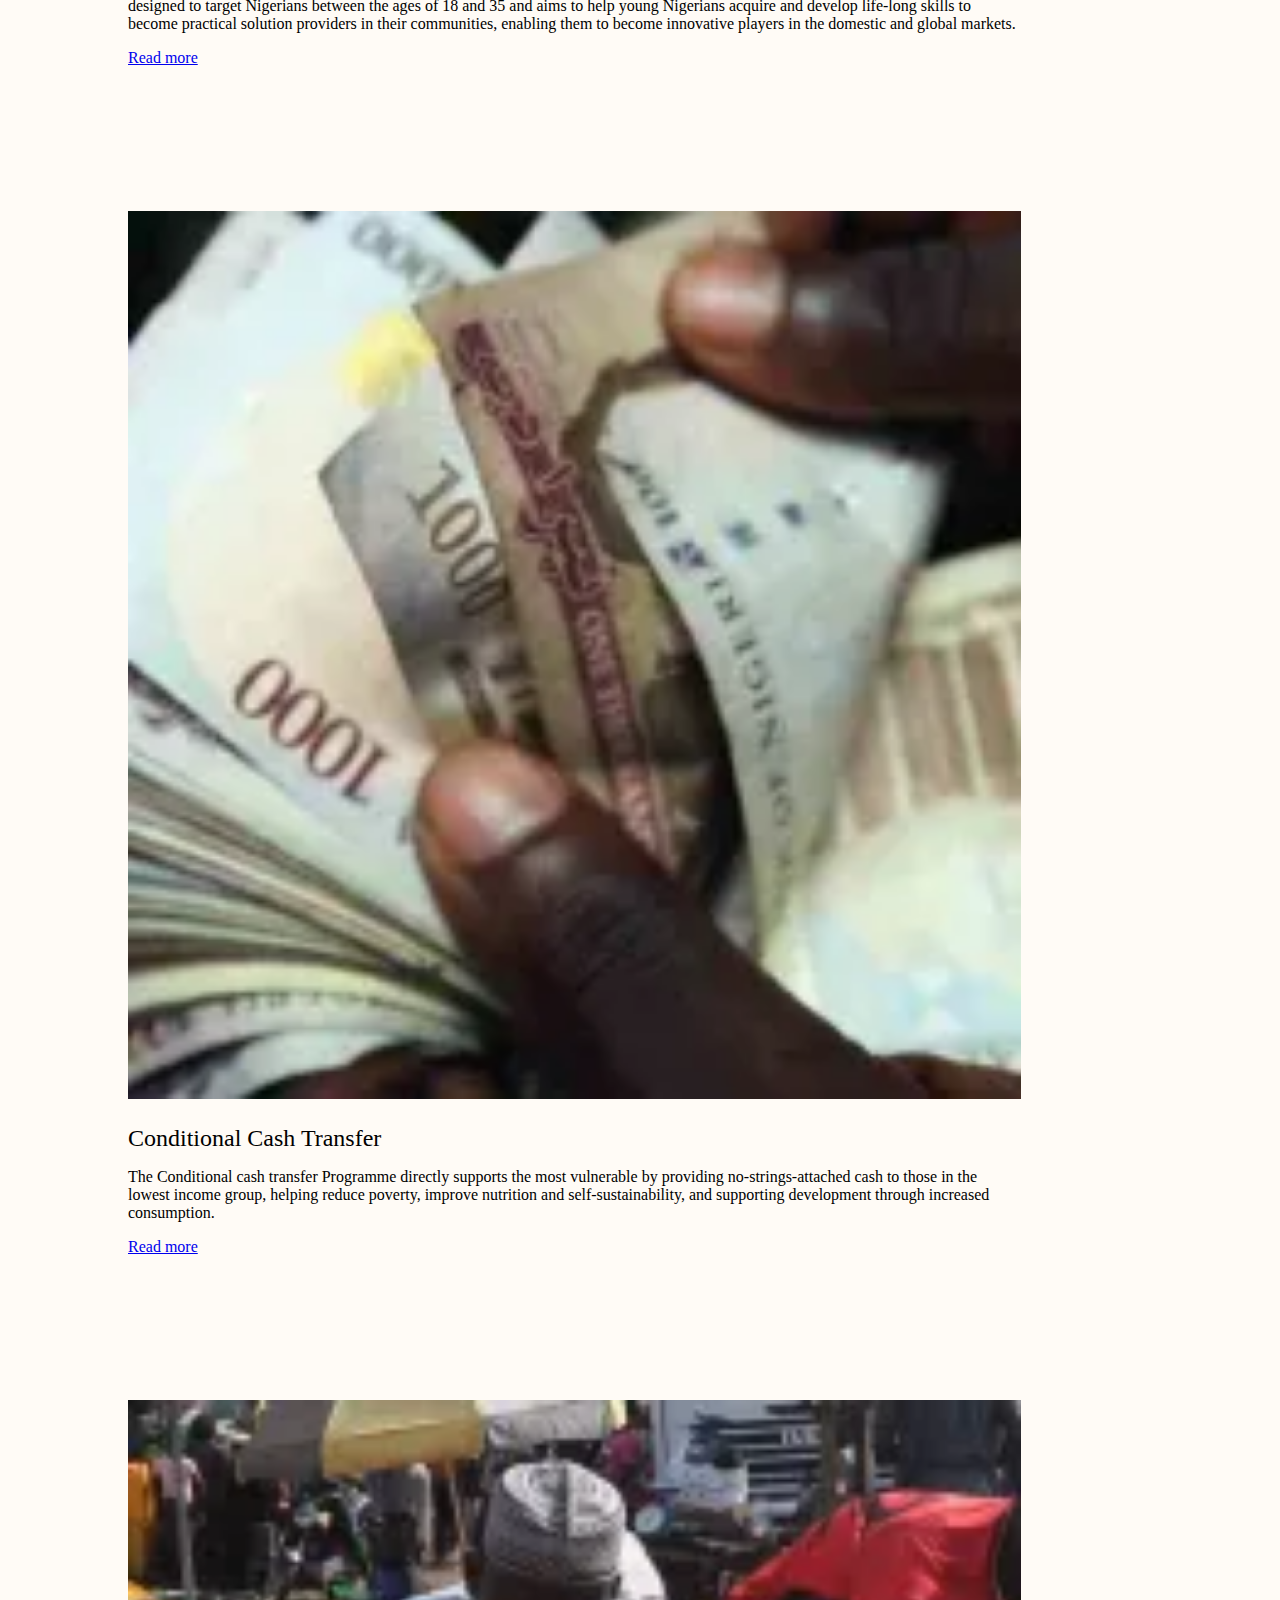
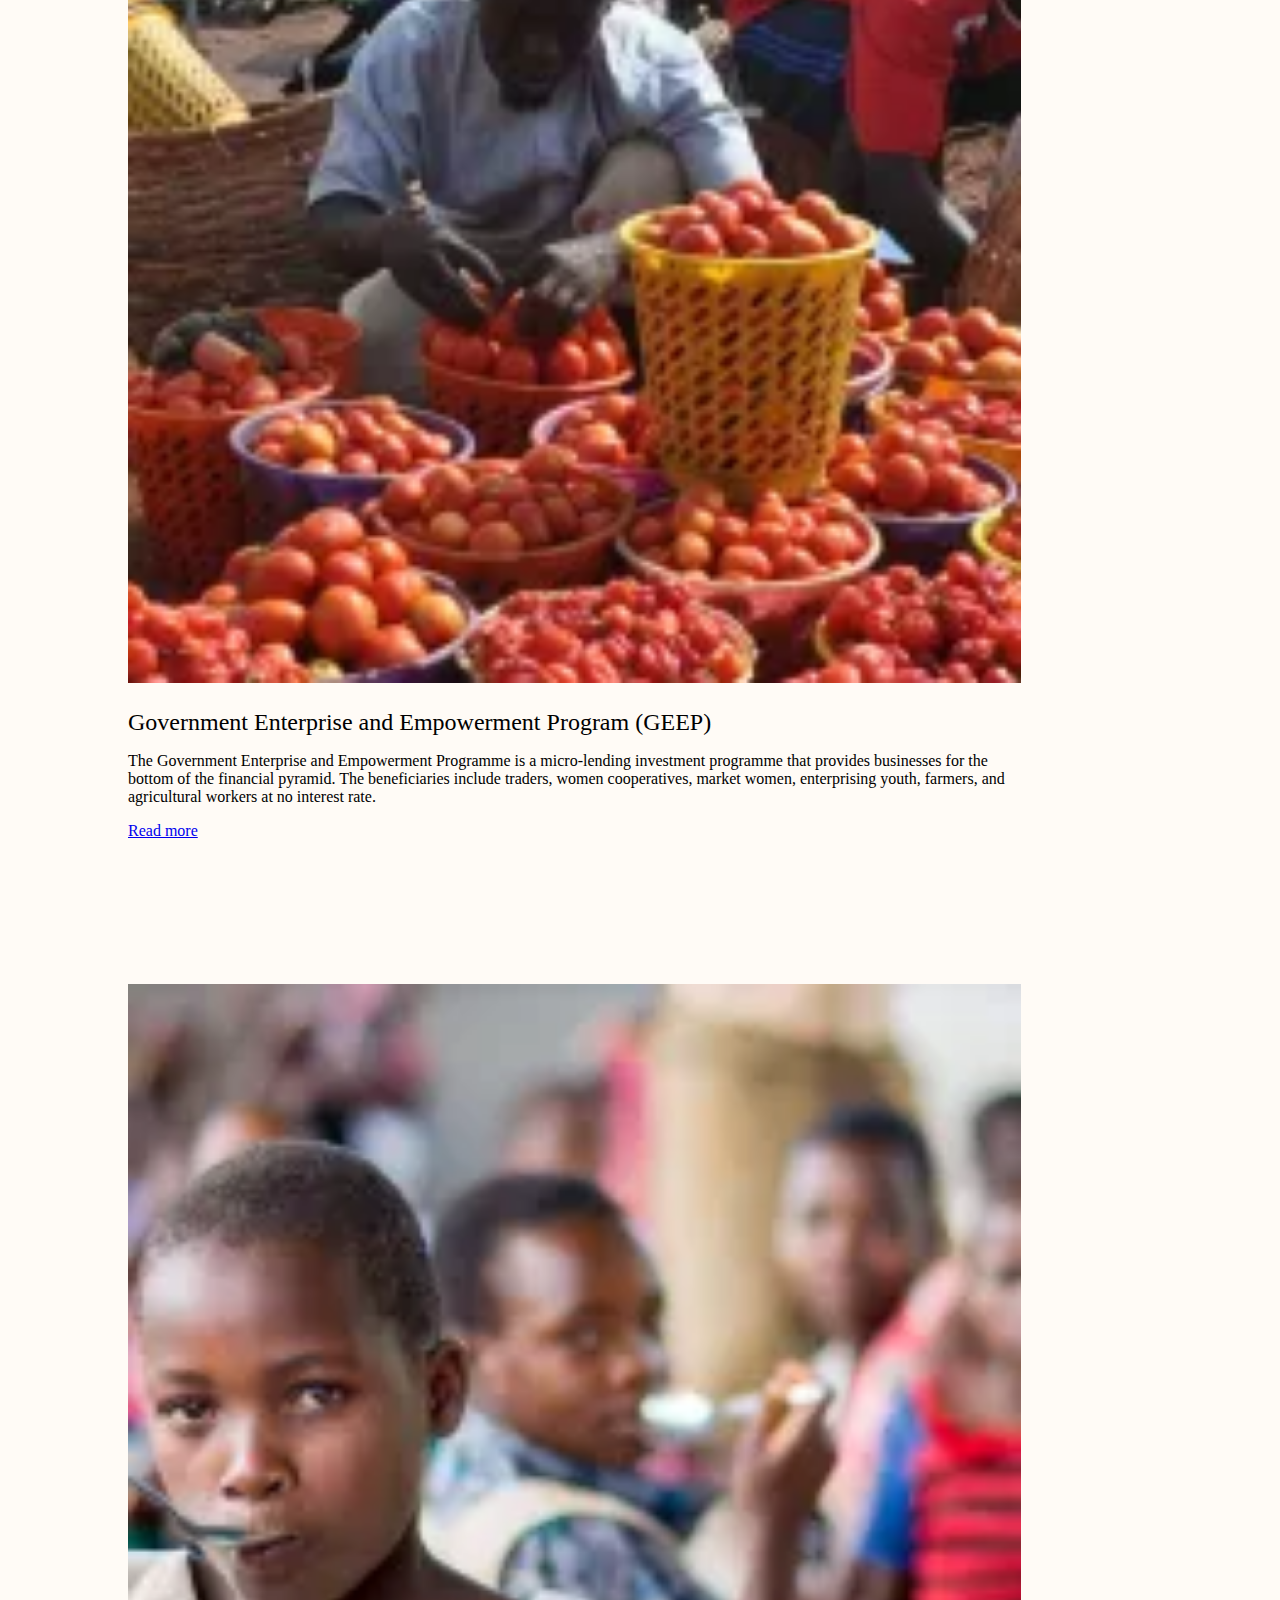
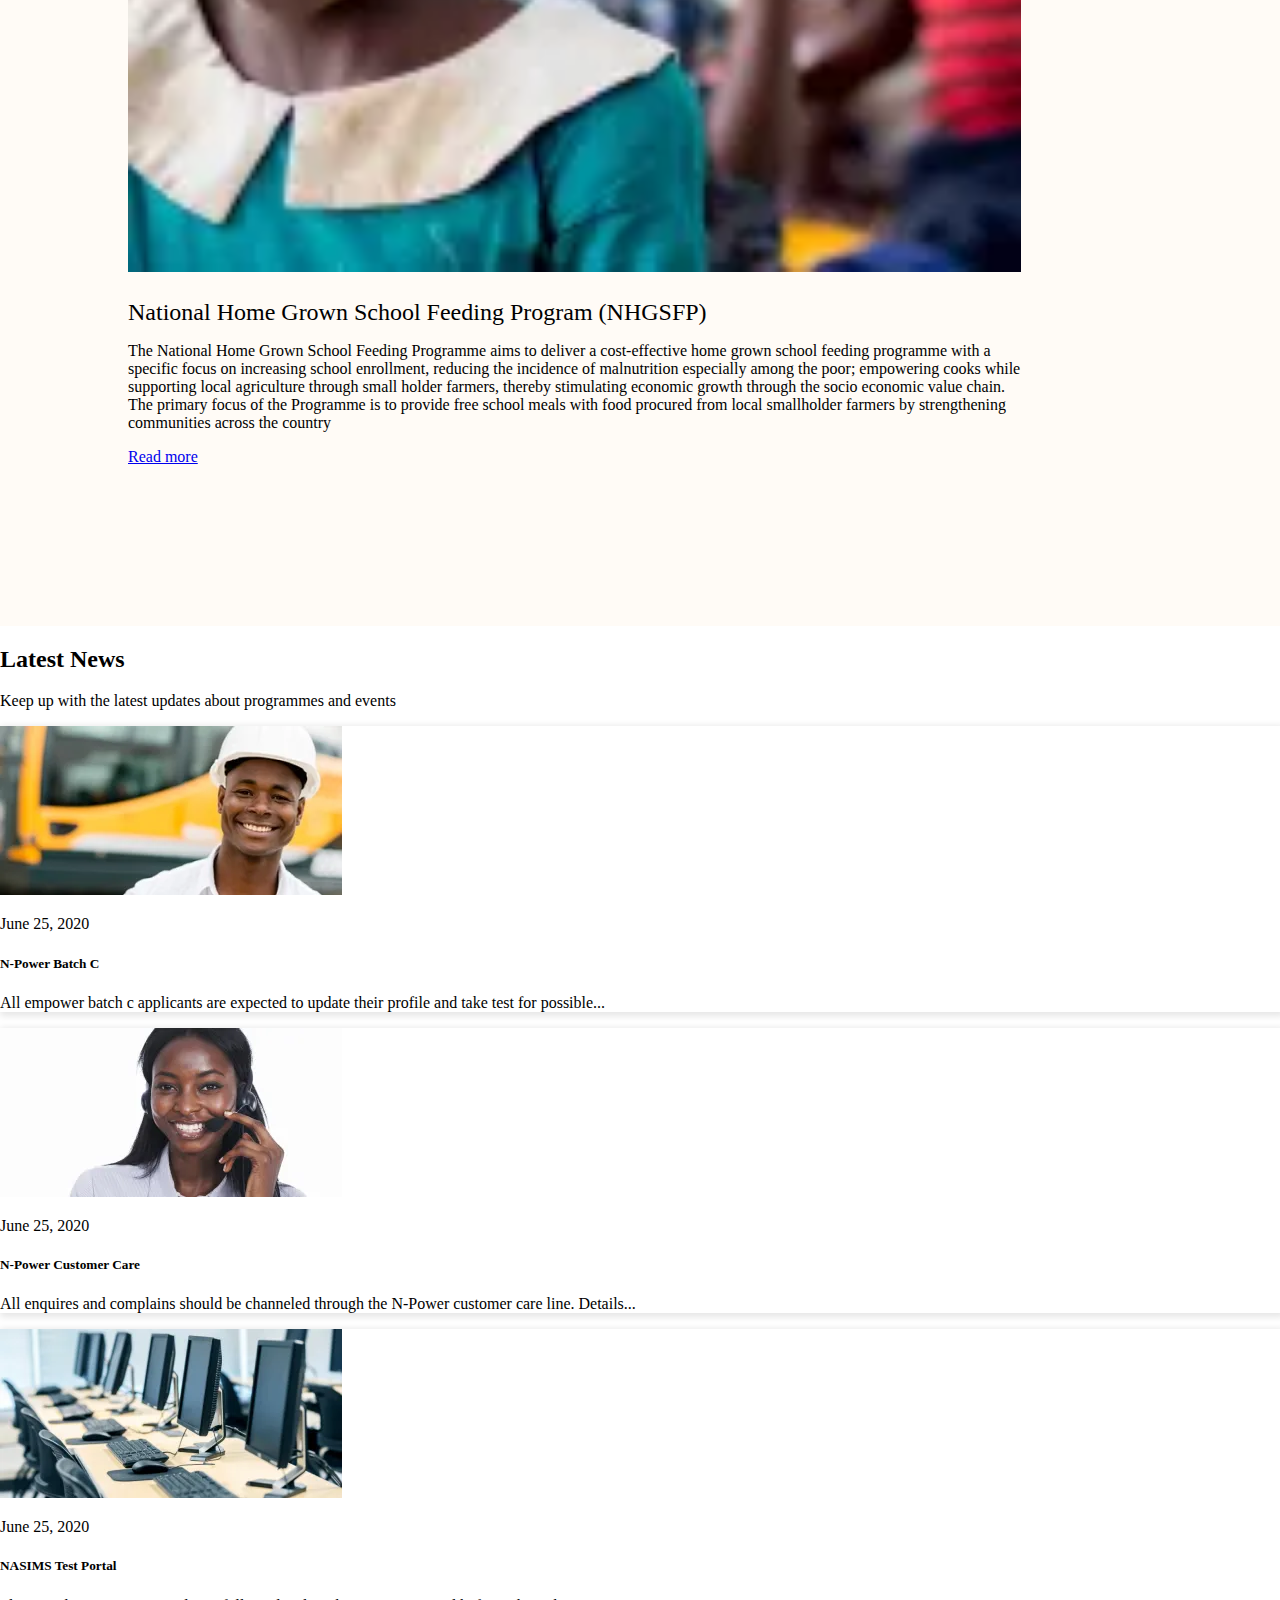
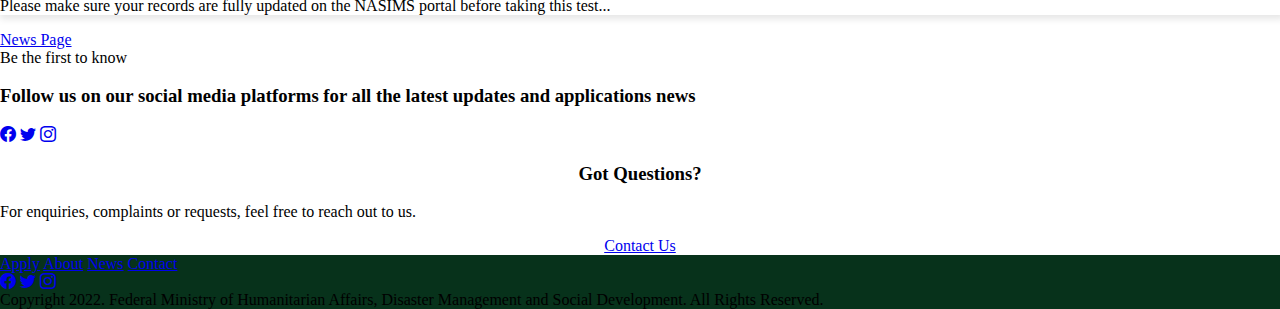
<file: about.html>
<!DOCTYPE html>
<html lang="en">
  <head>
    <meta charset="UTF-8" />
    <meta http-equiv="X-UA-Compatible" content="IE=edge" />
    <meta name="viewport" content="width=device-width, initial-scale=1.0" />
    <title>About Us - Nasims</title>
    <link
      href="https://cdn.jsdelivr.net/npm/bootstrap@5.0.2/dist/css/bootstrap.min.css"
      rel="stylesheet"
      integrity="sha384-EVSTQN3/azprG1Anm3QDgpJLIm9Nao0Yz1ztcQTwFspd3yD65VohhpuuCOmLASjC"
      crossorigin="anonymous"
    />
    <link rel="stylesheet" href="https://cdn.jsdelivr.net/npm/bootstrap-icons@1.8.1/font/bootstrap-icons.css">
    <link rel="stylesheet" href="index.css" />
  </head>
    <nav class="navbar navbar-expand-lg navbar-light bg-white fixed-top">
      <div class="container-fluid navbar-logo">
        <a class="navbar-brand px-4 ms-5" href="#">
          <img src="/Photos/logo.png" width="10%"  alt="">
          
        </a>
        <button
          class="navbar-toggler"
          type="button"
          data-bs-toggle="collapse"
          data-bs-target="#navbarSupportedContent"
          aria-controls="navbarSupportedContent"
          aria-expanded="false"
          aria-label="Toggle navigation"
        >
          <span class="navbar-toggler-icon"></span>
        </button>
        <div
          class="collapse me-0 navbar-collapse links justify-content-end"
          id="navbarSupportedContent"
        >
          <ul class="navbar-nav me-0 mb-2 mb-lg-0">
            <li class="nav-item">
              <a
                class="nav-link  "
                aria-current="page"
                href="index.html"
                >Home</a
              >
            </li>
            <li class="nav-item">
              <a class="nav-link active-link" href="about.html">About</a>
            </li>
            <li class="nav-item">
              <a class="nav-link" href="news.html">News</a>
            </li>
            <li class="nav-item">
              <a class="nav-link" href="contact.html">Contact</a>
            </li>
          </ul>
          <form class="d-flex login">
            <button class="btn btn-lg bg-success" type="submit">Login</button>
          </form>
        </div>
      </div>
    </nav>
      <div class="container-fluid about-nasims"> 
          <div class=" text-center">Everything you need to know</div>
          <p class="display-6 text-center">About NASIMS</p>
    </div>
    <div class="section-two container">
      <div class="row">
        <div class="col-lg-6 col-12 section-two-img">
            <img src="/Photos/about2.jpg" alt="" width="70%">
        </div>
  
        <div class="col-lg-6 col-12 section-two-text">
            <h5>Overview of the National Social Investment Program of Nigeria</h5>
           <p>The National Social Investment Program of Nigeria is a social welfare initiative created by the Federal government of Nigeria in 2015 under the direction of the National Social Investment Office. The Program was created to ensure a more equitable distribution of resources to vulnerable populations, including children, youth, and women. Under President Muhammadu Buhari the office has created four programs to address poverty and help increase economic development.</p>
          </p>
        </div>
      </div>
    </div>
    <div class="section-three container-fluid">
      <div class="section-three-cover container">
                <div class="text-center section-three-title">The four (4) main programs under the National Social Investment Program</div>
                <div class="row">
            <div class="col-md-4 col-12 section-three-image">
                <img src="/Photos/about6.jpg" alt="">
            </div>
            <div class="col-md-8 col-12">
                <div class="text-center section-three-title">N-Power</div>
               <p>The N-Power Programme is a job creation and skills empowerment programme of the Federal Government of Nigeria. The Programme is designed to target Nigerians between the ages of 18 and 35 and aims to help young Nigerians acquire and develop life-long skills to become practical solution providers in their communities, enabling them to become innovative players in the domestic and global markets.
            </p>
            <a href="#" class="text-success text-decoration-none">Read more</a>
            </div>
        </div>
            <div class=" row ">
                <div class="col-md-4 col-12 section-three-image">
                    <img src="/Photos/about5.jpg" alt="">
                </div>
                <div class="col-md-8 col-12">
                    <div class="text-center section-three-title">Conditional Cash Transfer</div>
                   <p>The Conditional cash transfer Programme directly supports the most vulnerable by providing no-strings-attached cash to those in the lowest income group, helping reduce poverty, improve nutrition and self-sustainability, and supporting development through increased consumption.</p>
                  </p>
                  <a href="#" class="text-success text-decoration-none">Read more</a>
                </div>
        </div>
        <div class=" row ">
            <div class="col-md-4 col-12 section-three-image">
                <img src="/Photos/about4.jpg" alt="">
            </div>
            <div class="col-md-8 col-12">
                <div class="text-center section-three-title">Government Enterprise and Empowerment Program (GEEP)</div>
               <p>The Government Enterprise and Empowerment Programme is a micro-lending investment programme that provides businesses for the bottom of the financial pyramid. The beneficiaries include traders, women cooperatives, market women, enterprising youth, farmers, and agricultural workers at no interest rate.</p>
              </p>
              <a href="#" class="text-success text-decoration-none">Read more</a>
            </div>
    </div>
    <div class=" row">
        <div class="col-md-4 col-12 section-three-image">
            <img src="/Photos/about3.jpg" alt="">
        </div>
        <div class="col-md-8 col-12">
            <div class="text-center section-three-title">National Home Grown School Feeding Program (NHGSFP)</div>
           <p>The National Home Grown School Feeding Programme aims to deliver a cost-effective home grown school feeding programme with a specific focus on increasing school enrollment, reducing the incidence of malnutrition especially among the poor; empowering cooks while supporting local agriculture through small holder farmers, thereby stimulating economic growth through the socio economic value chain. The primary focus of the Programme is to provide free school meals with food procured from local smallholder farmers by strengthening communities across the country</p>
          </p>
          <a href="#" class="text-success text-decoration-none">Read more</a>
        </div>
      </div>
    </div>
    </div>

  <section class="news-section">
      <div class="container">
        <h2 class="text-center news-head mt-5">Latest News</h2>
        <p class="text-center mx-auto my-3 news-desc text-muted">
          Keep up with the latest updates about programmes and events 
        </p>
        <div class="row news-body justify-content-center justify-content-lg-between">
          <div class="col-12 col-sm-6 col-lg-4 my-3 col">
            <div class="card" >
              <img src="/Photos/engineer.jpg"  alt="...">
              <div class="card-body">
                <p class="text-muted news-date">June 25, 2020</p>
                <h5 class="card-title">N-Power Batch C</h5>
                <p class="card-text">All empower batch c applicants are expected to update their profile and take test for possible...</p>
                
              </div>
            </div>
          </div>
          <div class="col-12 col-sm-6 col-lg-4 my-3 col">
            <div class="card" >
              <img src="/Photos/call.jpg"  alt="...">
              <div class="card-body">
                <p class="text-muted news-date">June 25, 2020</p>
                <h5 class="card-title">N-Power Customer Care</h5>
                <p class="card-text">All enquires and complains should be channeled through the N-Power customer care line. Details...</p>
                
              </div>
            </div>
          </div>
          <div class="col-12 col-sm-6 col-lg-4 my-3 col">
            <div class="card" >
              <img src="/Photos/ict.jpg"  alt="...">
              <div class="card-body">
                <p class="text-muted news-date">June 25, 2020</p>
                <h5 class="card-title">NASIMS Test Portal</h5>
                <p class="card-text">Please make sure your records are fully updated on the NASIMS portal before taking this test...</p>
                
              </div>
            </div>
          </div>
          <div class="text-center py-5">
            <a href="#" class="btn btn-success px-5 py-3">News Page</a>
          </div>
        </div>
      </div>
    </section>


      <div class="my-5 bg-dark py-5 justify-content-center align-items-center text-center text-white">
        <div class="container ">
          <span class="">Be the first to know</span>
          <h3>Follow us on our social media platforms for all the latest updates and applications news </h3>
        </div>
        <div class=" justify-content-space-between mt-4">
        <a class="text-white me-3" href="#"><i class="bi bi-facebook "></i></a>
           <a class="text-white me-3" href="#"><i class="bi bi-twitter "></i></a>
          <a class="text-white me-3" href="#"><i class="bi bi-instagram "></i></a>
      </div>
      </div>
  

    <section class="questions">
      <div class="row justify-content-center align-items-center mx-0">
        <div class="container">
          <h3>Got Questions?</h3>
          <p class="text-center">For enquiries, complaints or requests, feel free to reach out to us. </p>
          <div class="questions-link"> <a href="#" class="btn btn-success  px-5 py-3">Contact Us</a></div>
        </div>
      </div>
    </section>

    <div class="container-fluid py-5 mt-5 footer text-center ">
      <div class="justify-content-space-between text-decoration-none">
        <a class="text-white text-decoration-none me-4" href="#">Apply</a>
        <a class="text-white text-decoration-none me-4" href="#">About</a>
        <a class="text-white text-decoration-none me-4" href="#">News</a>
        <a class="text-white text-decoration-none me-4" href="#">Contact</a>
      </div>
      <div class="my-4 justify-content-space-between">
        <a class="text-white me-3" href="#"><i class="bi bi-facebook "></i></a>
           <a class="text-white me-3" href="#"><i class="bi bi-twitter "></i></a>
          <a class="text-white me-3" href="#"><i class="bi bi-instagram "></i></a>
      </div>
      <span class="text-white">Copyright 2022. Federal Ministry of Humanitarian Affairs, Disaster Management and Social Development. All Rights Reserved. </span>
    </div>

    <script
      src="https://cdn.jsdelivr.net/npm/bootstrap@5.0.2/dist/js/bootstrap.bundle.min.js"
      integrity="sha384-MrcW6ZMFYlzcLA8Nl+NtUVF0sA7MsXsP1UyJoMp4YLEuNSfAP+JcXn/tWtIaxVXM"
      crossorigin="anonymous"
    ></script>
  </body>
</html>
</file>
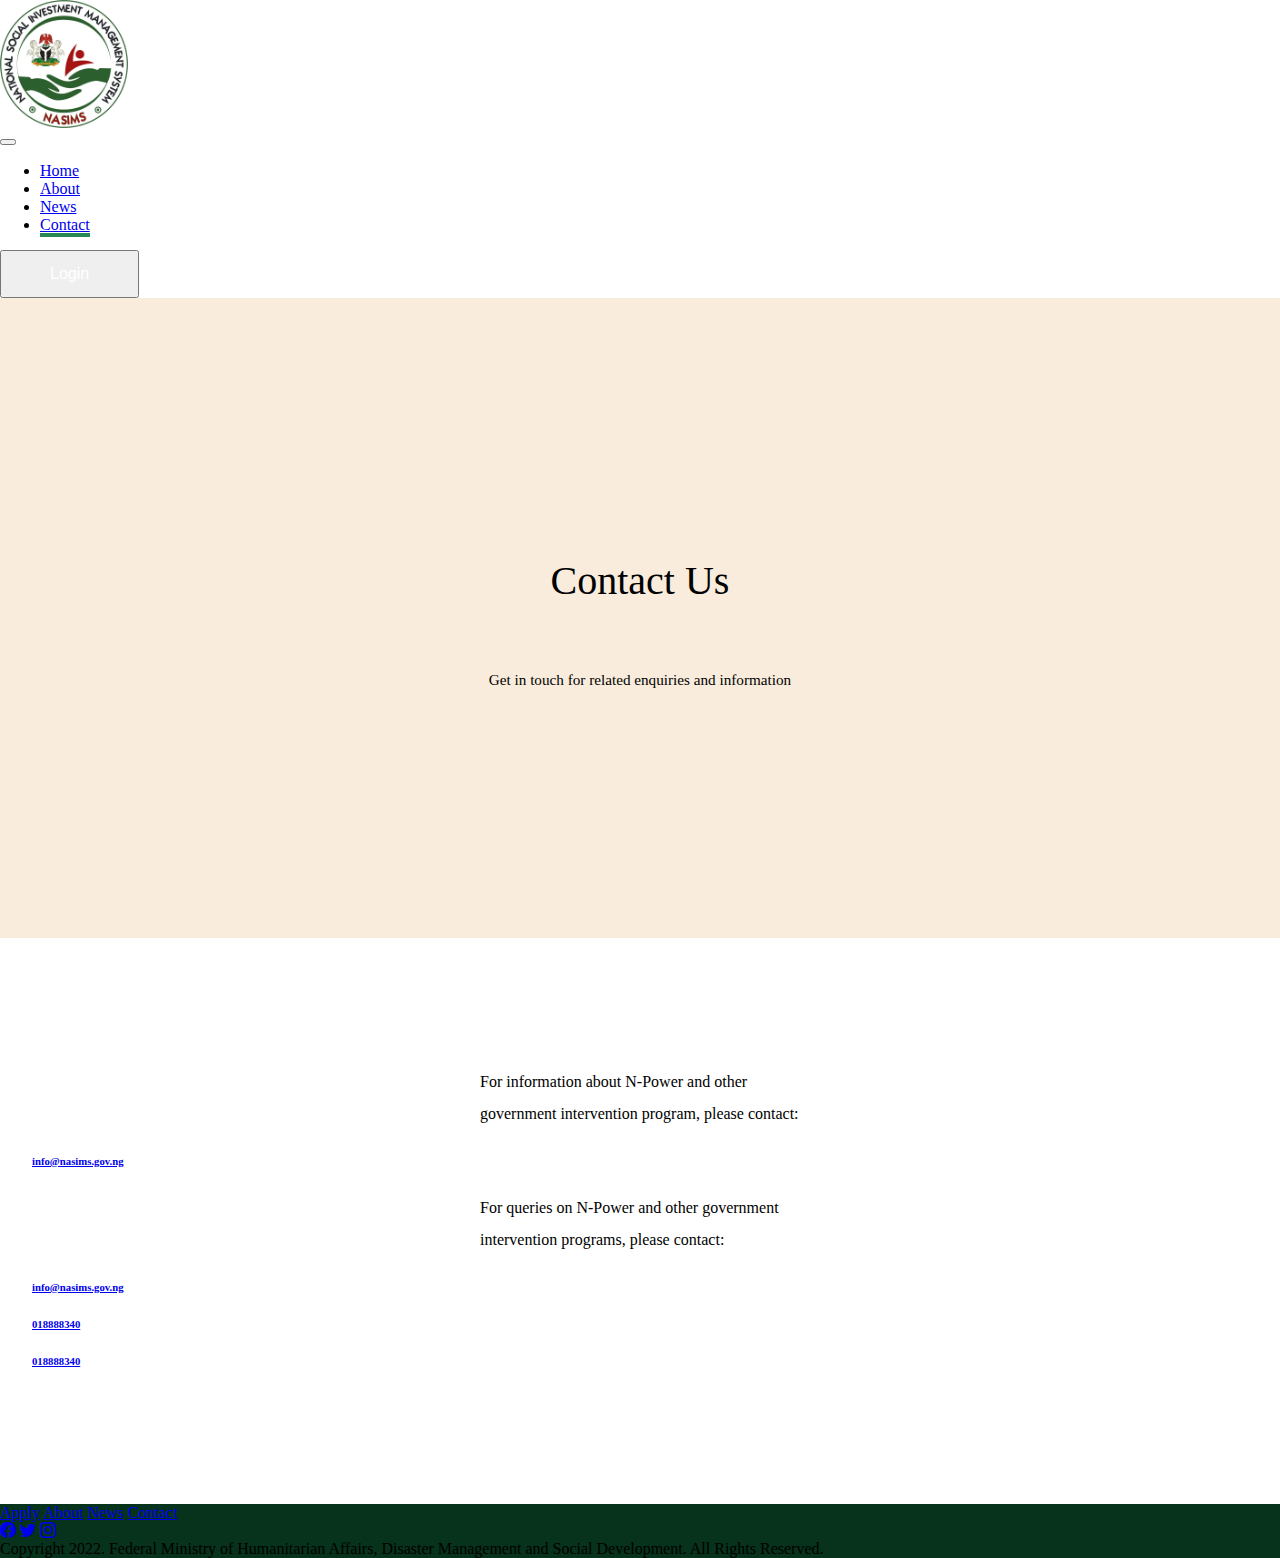
<file: contact.html>
<!DOCTYPE html>
<html lang="en">
  <head>
    <meta charset="UTF-8" />
    <meta http-equiv="X-UA-Compatible" content="IE=edge" />
    <meta name="viewport" content="width=device-width, initial-scale=1.0" />
    <title>Contact Us - Nasims</title>
    <link
      href="https://cdn.jsdelivr.net/npm/bootstrap@5.0.2/dist/css/bootstrap.min.css"
      rel="stylesheet"
      integrity="sha384-EVSTQN3/azprG1Anm3QDgpJLIm9Nao0Yz1ztcQTwFspd3yD65VohhpuuCOmLASjC"
      crossorigin="anonymous"
    />
    <link rel="stylesheet" href="https://cdn.jsdelivr.net/npm/bootstrap-icons@1.8.1/font/bootstrap-icons.css">
    <link rel="stylesheet" href="index.css" />
  </head>
      <nav class="navbar navbar-expand-lg navbar-light bg-white fixed-top">
      <div class="container-fluid navbar-logo">
        <a class="navbar-brand px-4 ms-5" href="#">
          <img src="/Photos/logo.png" width="10%"  alt="">
          
        </a>
        <button
          class="navbar-toggler"
          type="button"
          data-bs-toggle="collapse"
          data-bs-target="#navbarSupportedContent"
          aria-controls="navbarSupportedContent"
          aria-expanded="false"
          aria-label="Toggle navigation"
        >
          <span class="navbar-toggler-icon"></span>
        </button>
        <div
          class="collapse me-0 navbar-collapse links justify-content-end"
          id="navbarSupportedContent"
        >
          <ul class="navbar-nav me-0 mb-2 mb-lg-0">
            <li class="nav-item">
              <a
                class="nav-link  "
                aria-current="page"
                href="index.html"
                >Home</a
              >
            </li>
            <li class="nav-item">
              <a class="nav-link  " href="about.html">About</a>
            </li>
            <li class="nav-item">
              <a class="nav-link" href="news.html">News</a>
            </li>
            <li class="nav-item">
              <a class="nav-link active-link" href="contact.html">Contact</a>
            </li>
          </ul>
          <form class="d-flex login">
            <button class="btn btn-lg bg-success" type="submit">Login</button>
          </form>
        </div>
      </div>
    </nav>
      <div class="container-fluid contact-section"> 
      
            <h5>Contact Us</h5>
           <p>Get in touch for related enquiries and information</p>
        </div>
        <section class="contact-us">
        <div class="">
            <p class="text-center paragraph">For information about N-Power and other government intervention program, please contact:</p>
           <h6 class="text-center"><a href="#" class="text-success text-decoration-none">info@nasims.gov.ng</a></h6>
        </div> 
        <div class="text-center">
            <p class="text-center paragraph">For queries on N-Power and other government intervention programs, please contact:</p>
            <h6 class=""><a href="#" class="text-success text-decoration-none">info@nasims.gov.ng</a></h6>
            <h6><a href="#" class="text-success text-decoration-none">018888340</a></h6>
           <h6><a href="#" class="text-dark text-decoration-none">018888340</a></h6>
        </div>
    </section>  
    <div class="container-fluid py-5 mt-5 footer text-center ">
      <div class="justify-content-space-between text-decoration-none">
        <a class="text-white text-decoration-none me-4" href="#">Apply</a>
        <a class="text-white text-decoration-none me-4" href="#">About</a>
        <a class="text-white text-decoration-none me-4" href="#">News</a>
        <a class="text-white text-decoration-none me-4" href="#">Contact</a>
      </div>
      <div class="my-4 justify-content-space-between">
        <a class="text-white me-3" href="#"><i class="bi bi-facebook "></i></a>
           <a class="text-white me-3" href="#"><i class="bi bi-twitter "></i></a>
          <a class="text-white me-3" href="#"><i class="bi bi-instagram "></i></a>
      </div>
      <span class="text-white">Copyright 2022. Federal Ministry of Humanitarian Affairs, Disaster Management and Social Development. All Rights Reserved. </span>
    </div>


    <script
      src="https://cdn.jsdelivr.net/npm/bootstrap@5.0.2/dist/js/bootstrap.bundle.min.js"
      integrity="sha384-MrcW6ZMFYlzcLA8Nl+NtUVF0sA7MsXsP1UyJoMp4YLEuNSfAP+JcXn/tWtIaxVXM"
      crossorigin="anonymous"
    ></script>
  </body>
</html>
</file>
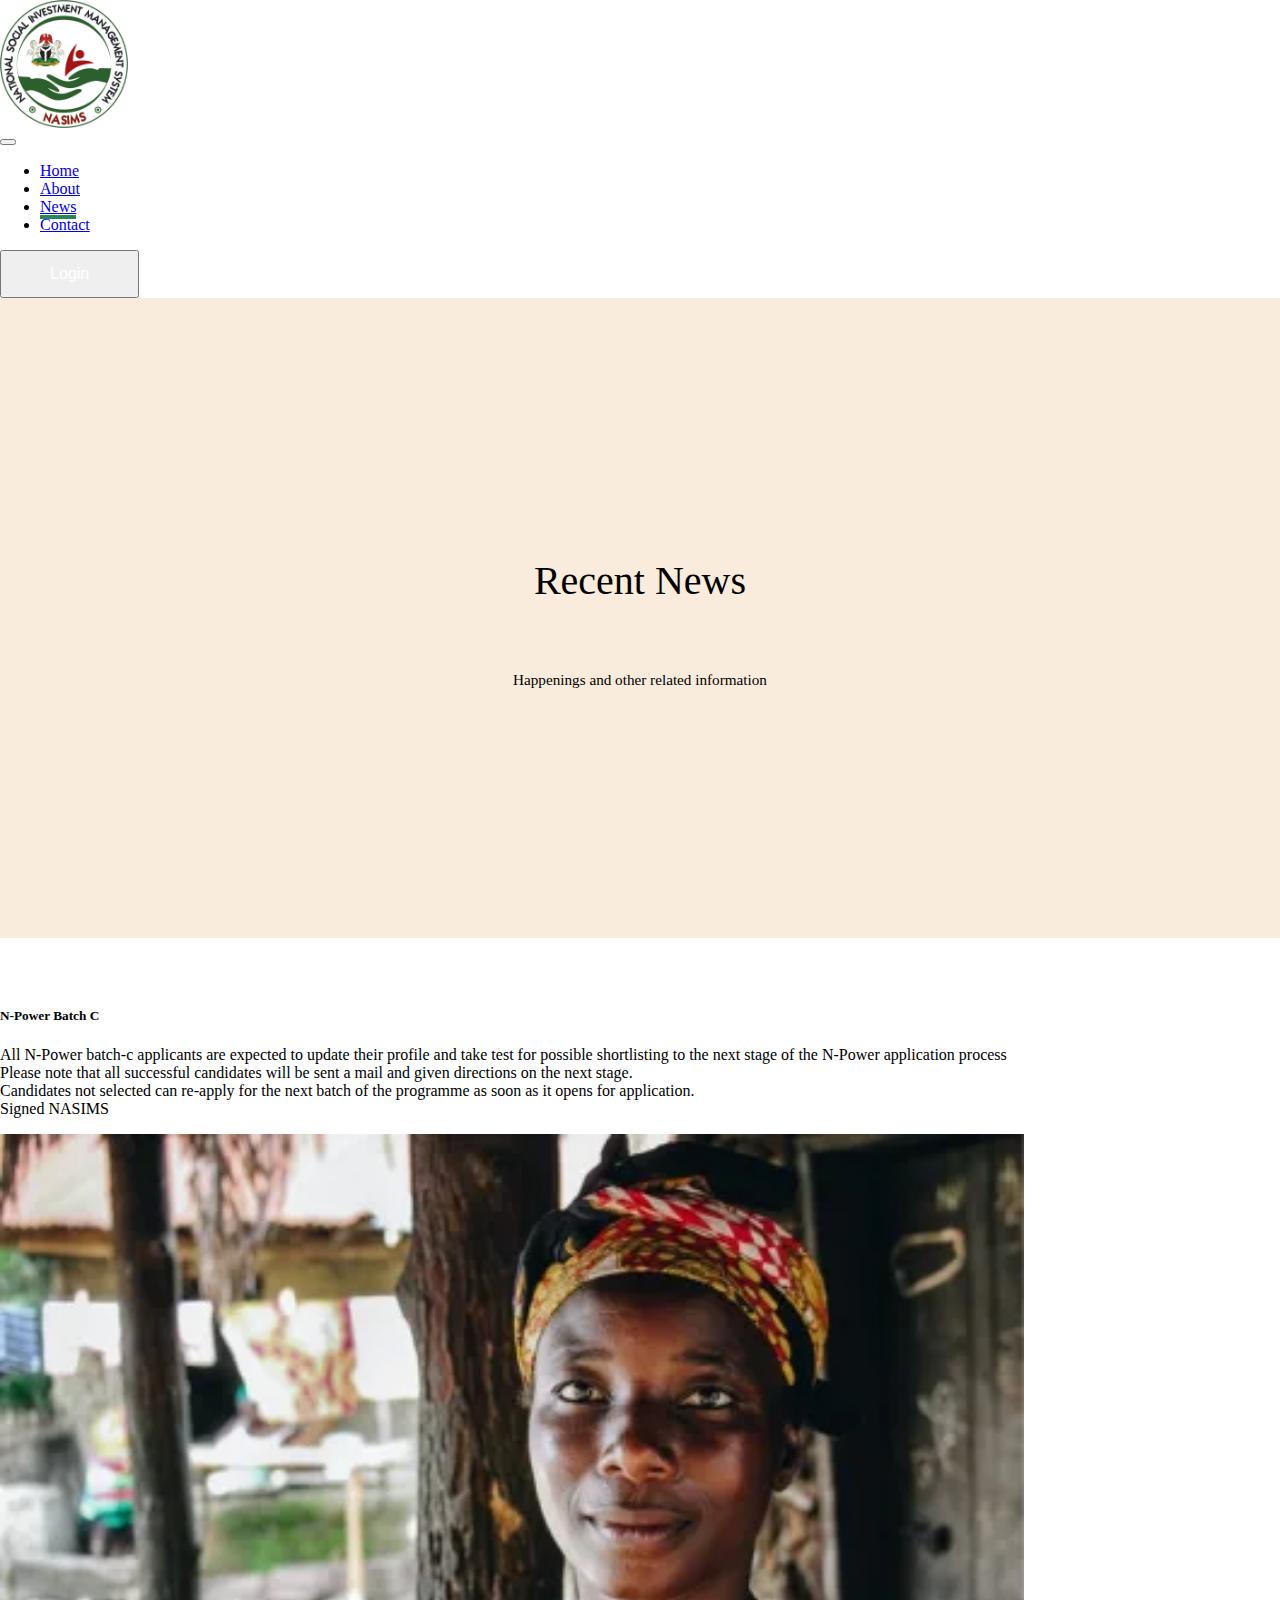
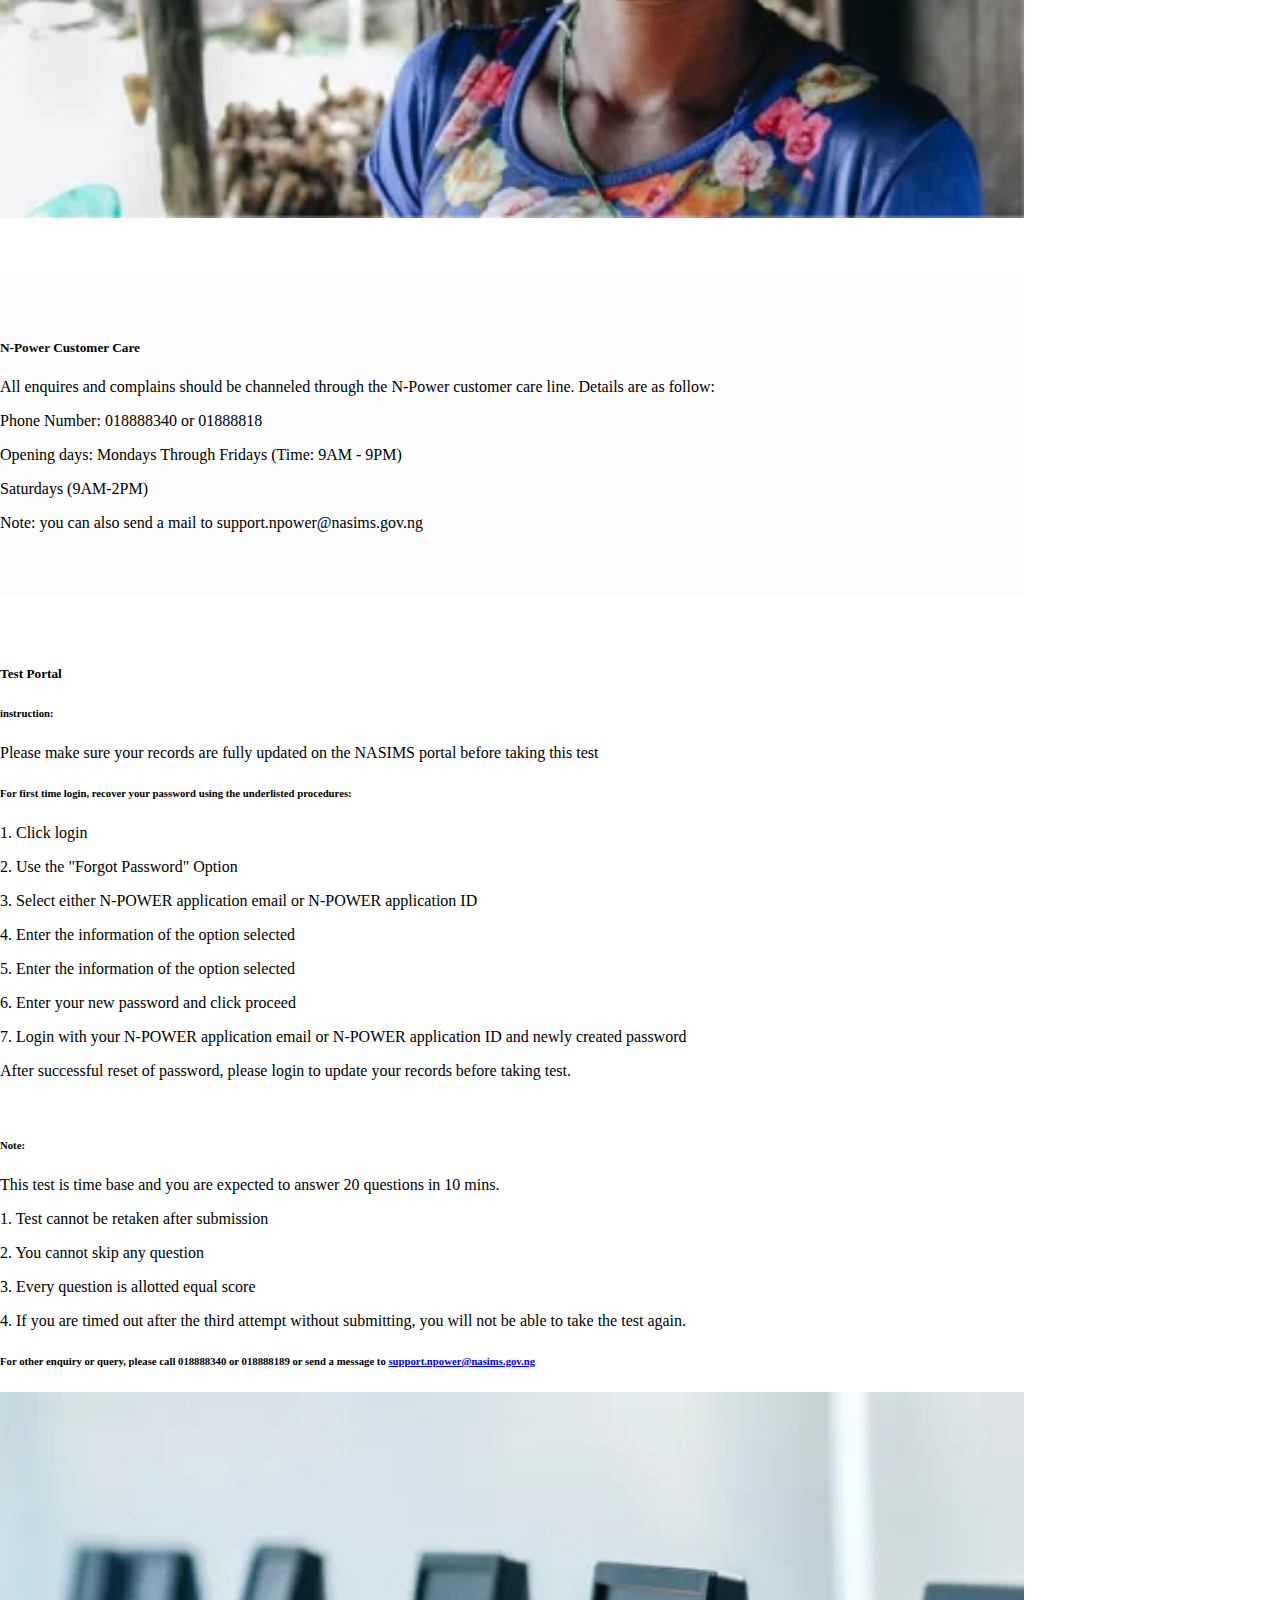
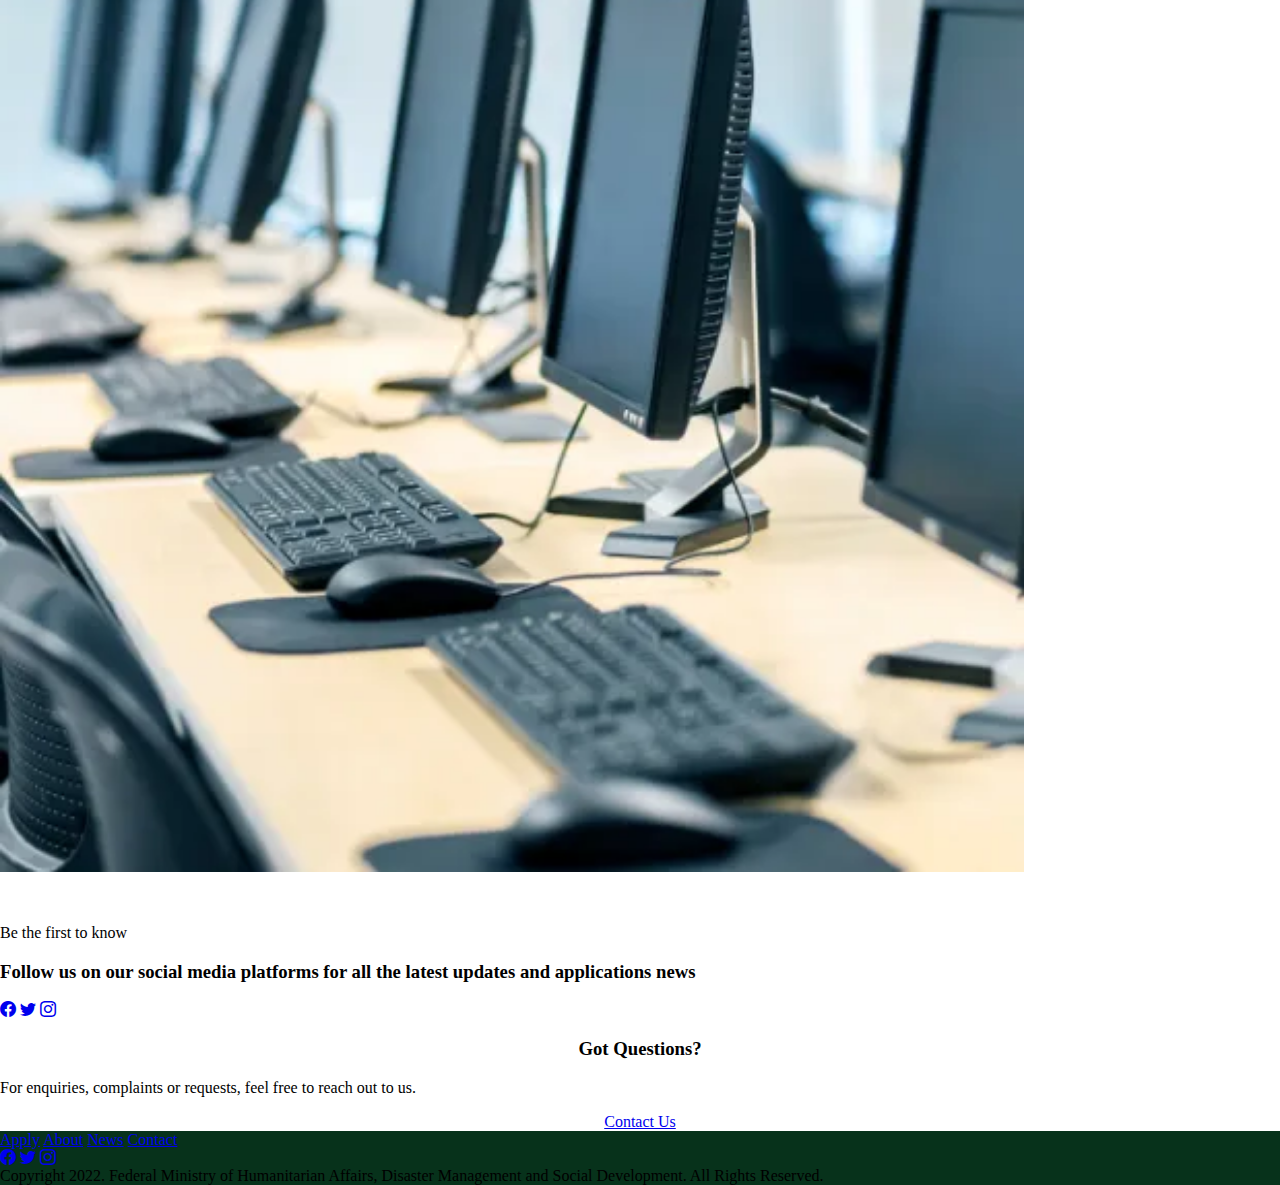
<file: news.html>
<!DOCTYPE html>
<html lang="en">
  <head>
    <meta charset="UTF-8" />
    <meta http-equiv="X-UA-Compatible" content="IE=edge" />
    <meta name="viewport" content="width=device-width, initial-scale=1.0" />
    <title>News - Nasims</title>
    <link
      href="https://cdn.jsdelivr.net/npm/bootstrap@5.0.2/dist/css/bootstrap.min.css"
      rel="stylesheet"
      integrity="sha384-EVSTQN3/azprG1Anm3QDgpJLIm9Nao0Yz1ztcQTwFspd3yD65VohhpuuCOmLASjC"
      crossorigin="anonymous"
    />
    <link rel="stylesheet" href="https://cdn.jsdelivr.net/npm/bootstrap-icons@1.8.1/font/bootstrap-icons.css">
    <link rel="stylesheet" href="index.css" />
  </head>
    <nav class="navbar navbar-expand-lg navbar-light bg-white fixed-top">
      <div class="container-fluid navbar-logo">
        <a class="navbar-brand px-4 ms-5" href="#">
          <img src="/Photos/logo.png" width="10%"  alt="">
          
        </a>
        <button
          class="navbar-toggler"
          type="button"
          data-bs-toggle="collapse"
          data-bs-target="#navbarSupportedContent"
          aria-controls="navbarSupportedContent"
          aria-expanded="false"
          aria-label="Toggle navigation"
        >
          <span class="navbar-toggler-icon"></span>
        </button>
        <div
          class="collapse me-0 navbar-collapse links justify-content-end"
          id="navbarSupportedContent"
        >
          <ul class="navbar-nav me-0 mb-2 mb-lg-0">
            <li class="nav-item">
              <a
                class="nav-link "
                aria-current="page"
                href="index.html"
                >Home</a
              >
            </li>
            <li class="nav-item">
              <a class="nav-link" href="about.html">About</a>
            </li>
            <li class="nav-item">
              <a class="nav-link active-link" href="news.html">News</a>
            </li>
            <li class="nav-item">
              <a class="nav-link" href="contact.html">Contact</a>
            </li>
          </ul>
          <form class="d-flex login">
            <button class="btn btn-lg bg-success" type="submit">Login</button>
          </form>
        </div>
      </div>
    </nav>
    
        <div class="container-fluid contact-section"> 
            <h5>Recent News</h5>
           <p>Happenings and other related information</p>
        </div>
        <div class="container news-page">
        <div class="row">
            <div class="col-md-7">
                <h5>N-Power Batch C</h5>
               <p class="lh-lg">All N-Power batch-c applicants are expected to update their profile and take test for possible shortlisting to the next stage of the N-Power application process<br>
                Please note that all successful candidates will be sent a mail and given directions on the next stage.<br>
                Candidates not selected can re-apply for the next batch of the programme as soon as it opens for application. <br>
                Signed NASIMS</p>
              </p>
            </div>
            <div class="col-md-5 news-image1">
                <img src="/Photos/about2.jpg" alt="" width="80%">
            </div>
    </div>
    </div>
    <div class="container news-page news-section1">
    <div class="row">
        <div class="col-md-6 news-image2">
            <img  src="/Photos/call2.jpg" alt="" width="80%" >
        </div>
        <div class="col-md-6 ">
            <h5>N-Power Customer Care</h5>
           <p>All enquires and complains should be channeled through the N-Power customer care line. Details are as follow:</p>
           <p>Phone Number: 018888340 or 01888818</p>
           <p>Opening days: Mondays Through Fridays (Time: 9AM - 9PM)</p>
           <p>Saturdays (9AM-2PM)</p>
           <p>Note: you can also send a mail to support.npower@nasims.gov.ng</p>
       
        </div>
</div>
</div>

<div class="container news-page">
<div class="row">
   <div class="test-portal col-md-7">
       <h5>Test Portal</h5>
       <h6>instruction:</h6>
       <p>Please make sure your records are fully updated on the NASIMS portal before taking this test</p>
       <h6>For first time login, recover your password using the underlisted procedures:</h6>
       <p>1. Click login</p>
       <p>2. Use the "Forgot Password" Option</p>
       <p>3. Select either N-POWER application email or N-POWER application ID</p>
       <p>4. Enter the information of the option selected</p>
       <p>5. Enter the information of the option selected</p>
       <p>6. Enter your new password and click proceed</p>
       <p>7. Login with your N-POWER application email or N-POWER application ID and newly created password</p>
       <p class="text">After successful reset of password, please login to update your records before taking test.</p>
       <br>
       <h6>Note:</h6>
       <p>This test is time base and you are expected to answer 20 questions in 10 mins.</p>
       <p>1. Test cannot be retaken after submission</p>
       <p>2. You cannot skip any question</p>
       <p>3. Every question is allotted equal score</p>
       <p>4. If you are timed out after the third attempt without submitting, you will not be able to take the test again.</p>
       <h6>For other enquiry or query, please call 018888340 or 018888189 or send a message to  <a href="#" class="text-success text-decoration-none">support.npower@nasims.gov.ng</a></h6>
   </div>
       <div class="col-md-5">
           <img src="/Photos/portal.jpg" alt="" width="100%">
       </div>
</div>
</div>
      <div class="my-5 bg-dark py-5 justify-content-center align-items-center text-center text-white">
        <div class="container ">
          <span class="">Be the first to know</span>
          <h3>Follow us on our social media platforms for all the latest updates and applications news </h3>
        </div>
        <div class=" justify-content-space-between mt-4">
        <a class="text-white me-3" href="#"><i class="bi bi-facebook "></i></a>
           <a class="text-white me-3" href="#"><i class="bi bi-twitter "></i></a>
          <a class="text-white me-3" href="#"><i class="bi bi-instagram "></i></a>
      </div>
      </div>
  

    <section class="questions">
      <div class="row justify-content-center align-items-center mx-0">
        <div class="container">
          <h3>Got Questions?</h3>
          <p class="text-center">For enquiries, complaints or requests, feel free to reach out to us. </p>
          <div class="questions-link"> <a href="#" class="btn btn-success  px-5 py-3">Contact Us</a></div>
        </div>
      </div>
    </section>

   <div class="container-fluid py-5 mt-5 footer text-center ">
      <div class="justify-content-space-between text-decoration-none">
        <a class="text-white text-decoration-none me-4" href="#">Apply</a>
        <a class="text-white text-decoration-none me-4" href="#">About</a>
        <a class="text-white text-decoration-none me-4" href="#">News</a>
        <a class="text-white text-decoration-none me-4" href="#">Contact</a>
      </div>
      <div class="my-4 justify-content-space-between">
        <a class="text-white me-3" href="#"><i class="bi bi-facebook "></i></a>
           <a class="text-white me-3" href="#"><i class="bi bi-twitter "></i></a>
          <a class="text-white me-3" href="#"><i class="bi bi-instagram "></i></a>
      </div>
      <span class="text-white">Copyright 2022. Federal Ministry of Humanitarian Affairs, Disaster Management and Social Development. All Rights Reserved. </span>
    </div>

    <script
      src="https://cdn.jsdelivr.net/npm/bootstrap@5.0.2/dist/js/bootstrap.bundle.min.js"
      integrity="sha384-MrcW6ZMFYlzcLA8Nl+NtUVF0sA7MsXsP1UyJoMp4YLEuNSfAP+JcXn/tWtIaxVXM"
      crossorigin="anonymous"
    ></script>
  </body>
</html>
</file>
<file: index.css>
@media (min-width: 200px) {
  body {
    box-sizing: border-box;
    padding: 0;
    margin: 0;
  }

  .active-link {
    border-bottom: 4px solid #288855;
  }

  .navbar-brand span {
    display: none;
  }

  .navbar-logo img {
    display: none;
  }

  .login button {
    color: white;
    padding: 0 2rem;
    height: 2rem;
    font-size: medium;
  }
  .carousel-text1 {
    background: linear-gradient(rgba(0, 0, 0, 0.6), rgba(0, 0, 0, 0.6)),
      url(/Photos/hero.jpg);
    background-size: cover;
    background-repeat: no-repeat;
    color: #fff;
  }
  .carousel-text2 {
    background: linear-gradient(rgba(0, 0, 0, 0.6), rgba(0, 0, 0, 0.6)),
      url(/Photos/image2.jpg);
    background-size: cover;
    background-repeat: no-repeat;
    color: #fff;
  }
  .carousel-text3 {
    background: linear-gradient(rgba(0, 0, 0, 0.6), rgba(0, 0, 0, 0.6)),
      url(/Photos/hero3.jpg);
    background-size: cover;
    background-repeat: no-repeat;
    color: #fff;
  }

  .carousel-text h1,
  h5,
  p {
    text-align: center;
  }

  .carousel-item-one {
    background: #fcf4f2;
  }

  .carousel-item-two {
    background: #f2fcf9;
  }
  .carousel-image img {
    display: none;
  }

  .carousel-text .carol-image {
    display: flex;
    justify-content: center;
    align-items: center;
    margin-top: 5rem;
  }

  .carousel-control-icon {
    display: none;
  }
  .carousel-text {
    height: 80vh;
  }

  .about-link {
    display: flex;
    justify-content: center;
    align-items: center;
  }

  /* president section */
  .font-weight-bold {
    font-size: 1rem;
    text-align: center;
    margin-bottom: 0.5rem;
    font-weight: 600 !important;
    margin-top: 3.8rem;
  }

  .pres-image {
    width: 80%;
    margin-top: 2rem;
  }

  .pres-info {
    text-align: center;
  }

  .lighten {
    opacity: 0.9;
    text-align: center;
    margin-top: 1.5rem;
    font-size: 0.9rem;
  }

  .about-head {
    margin-top: 0;
    margin-bottom: 1rem;
    color: #f9ae00;
  }

  .about-link {
    display: flex;
    justify-content: center;
    align-items: center;
  }

  .about-body {
    display: flex;
    justify-content: center;
    align-items: center;
  }

  .about-title {
    display: flex;
    justify-content: center;
    align-items: center;
    font-size: 1.3rem;
    font-weight: 500;
    padding-bottom: 0;
  }

  .questions .container h3 {
    text-align: center;
  }

  .questions-link {
    display: flex;
    justify-content: center;
    align-items: center;
  }

  .footer {
    background: #07321b;
  }

  /* About Page */
  .about-nasims {
    background: linear-gradient(rgba(0, 0, 0, 0.2), rgba(0, 0, 0, 0.2)),
      url(/Photos/about1ed.png);
    background-size: cover;
    background-repeat: no-repeat;
    color: white;
    height: 13rem;
    margin-bottom: 0%;
  }

  .about-image {
    position: relative;
    width: 450px;
    min-height: 500px;
    max-width: 100%;
    background-image: url(/Photos/about.jpg);
    background-repeat: no-repeat;
    background-size: contain;
    margin-left: auto !important;
    margin-top: 2rem;
  }

  .about-nasims div {
    padding-top: 6rem;
  }

  .about-nasims p {
    font-weight: 600;
    text-align: center;
  }

  .section-two {
    padding: 2rem 1rem;
  }

  .section-two-img img {
    width: 100%;
    margin-bottom: 1rem;
  }

  .section-three {
    background: #fffbf6;
  }
  .section-three-cover {
    width: 100%;
  }

  .section-three-title {
    font-size: 0.9rem;
    font-weight: 500;
    margin-top: 1.4rem;
  }

  .section-three-image img {
    width: 100%;
    margin-top: 2rem;
  }

  /* contact us page */

  .contact-section {
    background: #f9ecdc;
    padding-top: 11rem;
    min-height: 24rem;
  }

  .contact-section h5 {
    text-align: center;
    font-size: 2.5rem;
    font-weight: 500;
  }

  .contact-section p {
    font-weight: 500;
    font-size: 0.95rem;
  }

  .contact-us {
    padding: 7rem 2rem;
  }

  .paragraph {
    padding: 1.8rem 0;
    line-height: 2rem;
  }

  /* .contact-us p {
    padding: 0 28rem;
  } */
  /*
  .contact-us h6 {
    padding-bottom: 2rem;
  } */

  /* News page */
  .news-page {
    padding: 3rem 0;
    width: 80%;
  }

  .news-section1 {
    background: #fdfdfd;
  }

  .news-image2 img {
    display: none;
  }

  .news-image1 img {
    width: 100%;
  }
}

@media (min-width: 768px) {
  body {
    margin: 0;
    padding: 0;
    box-sizing: border-box;
  }

  .navbar-brand span {
    display: block;
  }

  .navbar-logo img {
    display: block;
  }

  .active-link {
    border-bottom: 4px solid #288855;
  }
  .carousel-image img {
    display: block;
  }
  .carousel-text1 {
    background: #fcf4f2;
    color: black;
  }
  .carousel-text-row {
    background: #fcf4f2;
  }

  .carousel-text2 {
    background: #f2fcf9;
    color: black;
  }

  .carousel-text-row2 {
    background: #f2fcf9;
  }

  .carousel-text3 {
    background: #fcf4f2;
    color: black;
  }

  .carousel-text1 {
    padding: 8rem;
  }

  .carousel-text2 {
    padding: 8rem;
  }

  .carousel-text3 {
    padding: 8rem;
  }

  .carousel-text h1,
  h5,
  p {
    text-align: left;
  }

  .carousel-control-icon {
    display: block;
  }

  .carousel-text1 img {
    margin-top: 2.4rem;
  }

  .card-img-top {
    width: 100%;
    height: 25vw;
    object-fit: cover;
  }

  /* president section */

  .font-weight-bold {
    font-size: 1.6rem;
    text-align: left;
    margin-bottom: 0.5rem;
    font-weight: 600 !important;
    margin-top: 3.8rem;
  }

  .pres-info {
    text-align: left;
  }

  .lighten {
    opacity: 0.9;
    text-align: left;
    margin-top: 2rem;
    font-size: 0.9rem;
  }

  /* about section */

  .about-head {
    margin-top: 0;
    margin-bottom: 1rem;
    color: #f9ae00;
  }

  .about-link {
    display: flex;
    justify-content: flex-start;
    align-items: flex-start;
  }

  .logo-text {
    font-size: 0.9rem;
    font-weight: 500;
    margin-left: 3rem;
    padding: 0.5rem 0;
    line-height: 1.4rem;
  }

  .pres-section {
    margin-top: 6rem;
  }

  .president-page {
    margin-bottom: 15rem;
  }

  .about-title {
    font-size: 1.6rem;
  }

  .about-body {
    opacity: 0.7;
  }

  .about-image {
    position: relative;
    width: 450px;
    min-height: 500px;
    max-width: 100%;
    background-image: url(/Photos/about.jpg);
    background-repeat: no-repeat;
    background-size: contain;
    margin-left: auto !important;
  }

  .programmes {
    background-color: #f2fcf9;
    padding: 50px 0;
  }

  .programmes-head {
    font-size: 1.6rem;
  }

  .programme-title {
    opacity: 0.7;
    text-align: center;
    margin: auto;
  }

  .text-yellow {
    color: #f9ae00;
  }

  .login button {
    color: white;
    padding: 0 3rem;
    height: 3rem;
  }

  .login .btn-green {
    background: #dbf9ea;
    color: #288855;
    padding: 0 3rem;
  }

  .news-body .card {
    width: 100%;
    box-shadow: 2px 2px 7px 2px rgba(0, 0, 0, 0.1);
    max-width: 100%;
  }

  .social .container p {
    opacity: 0.8;
    text-align: center;
    margin-top: 3rem;
    margin-bottom: 1rem;
    color: white;
  }

  .social .container h3 {
    margin-bottom: 0.5rem;
    font-weight: 500;
    line-height: 1.2;
    font-size: 1.75rem;
    text-align: center;
    color: white;
  }

  .questions .container h3 {
    text-align: center;
  }

  .questions-link {
    display: flex;
    justify-content: center;
    align-items: center;
  }

  .footer {
    background: #07321b;
  }

  /* About Page */
  .about-nasims {
    background: linear-gradient(rgba(0, 0, 0, 0.2), rgba(0, 0, 0, 0.2)),
      url(/Photos/about1ed.png);
    background-size: cover;
    background-repeat: no-repeat;
    color: white;
    padding: 8rem;
    height: 20rem;
  }

  .about-nasims div {
    padding: 2rem 0;
  }

  .about-nasims p {
    font-weight: 600;
  }

  .section-two {
    padding: 4.5rem 2rem;
  }

  .section-two-text p {
    display: flex;
    justify-content: flex-start;
    align-items: flex-start;
  }

  .section-three {
    background: #fffbf6;
    padding: 3rem 2rem;
  }
  .section-three-cover {
    width: 80%;
    padding: 3rem 2rem;
  }

  .section-three-title {
    font-size: 1.5rem;
    font-weight: 500;
  }

  .section-three .row {
    padding: 3rem 1rem 4rem 4rem;
  }

  /* contact us page */

  .contact-section {
    background: #f9ecdc;
    padding: 8rem;
  }

  .contact-section h5 {
    padding-top: 4rem;
    text-align: center;
    font-size: 2.5rem;
    font-weight: 500;
  }

  .contact-section p {
    text-align: center;
    font-weight: 400;
  }

  .contact-us {
    padding: 7rem 2rem;
  }

  .contact-us p {
    padding: 0 28rem;
  }

  .contact-us h6 {
    /* padding-bottom: 2rem; */
  }

  /* News page */
  .news-page {
    padding: 3rem 0;
  }

  .news-section1 {
    background: #fdfdfd;
  }
}
</file>
